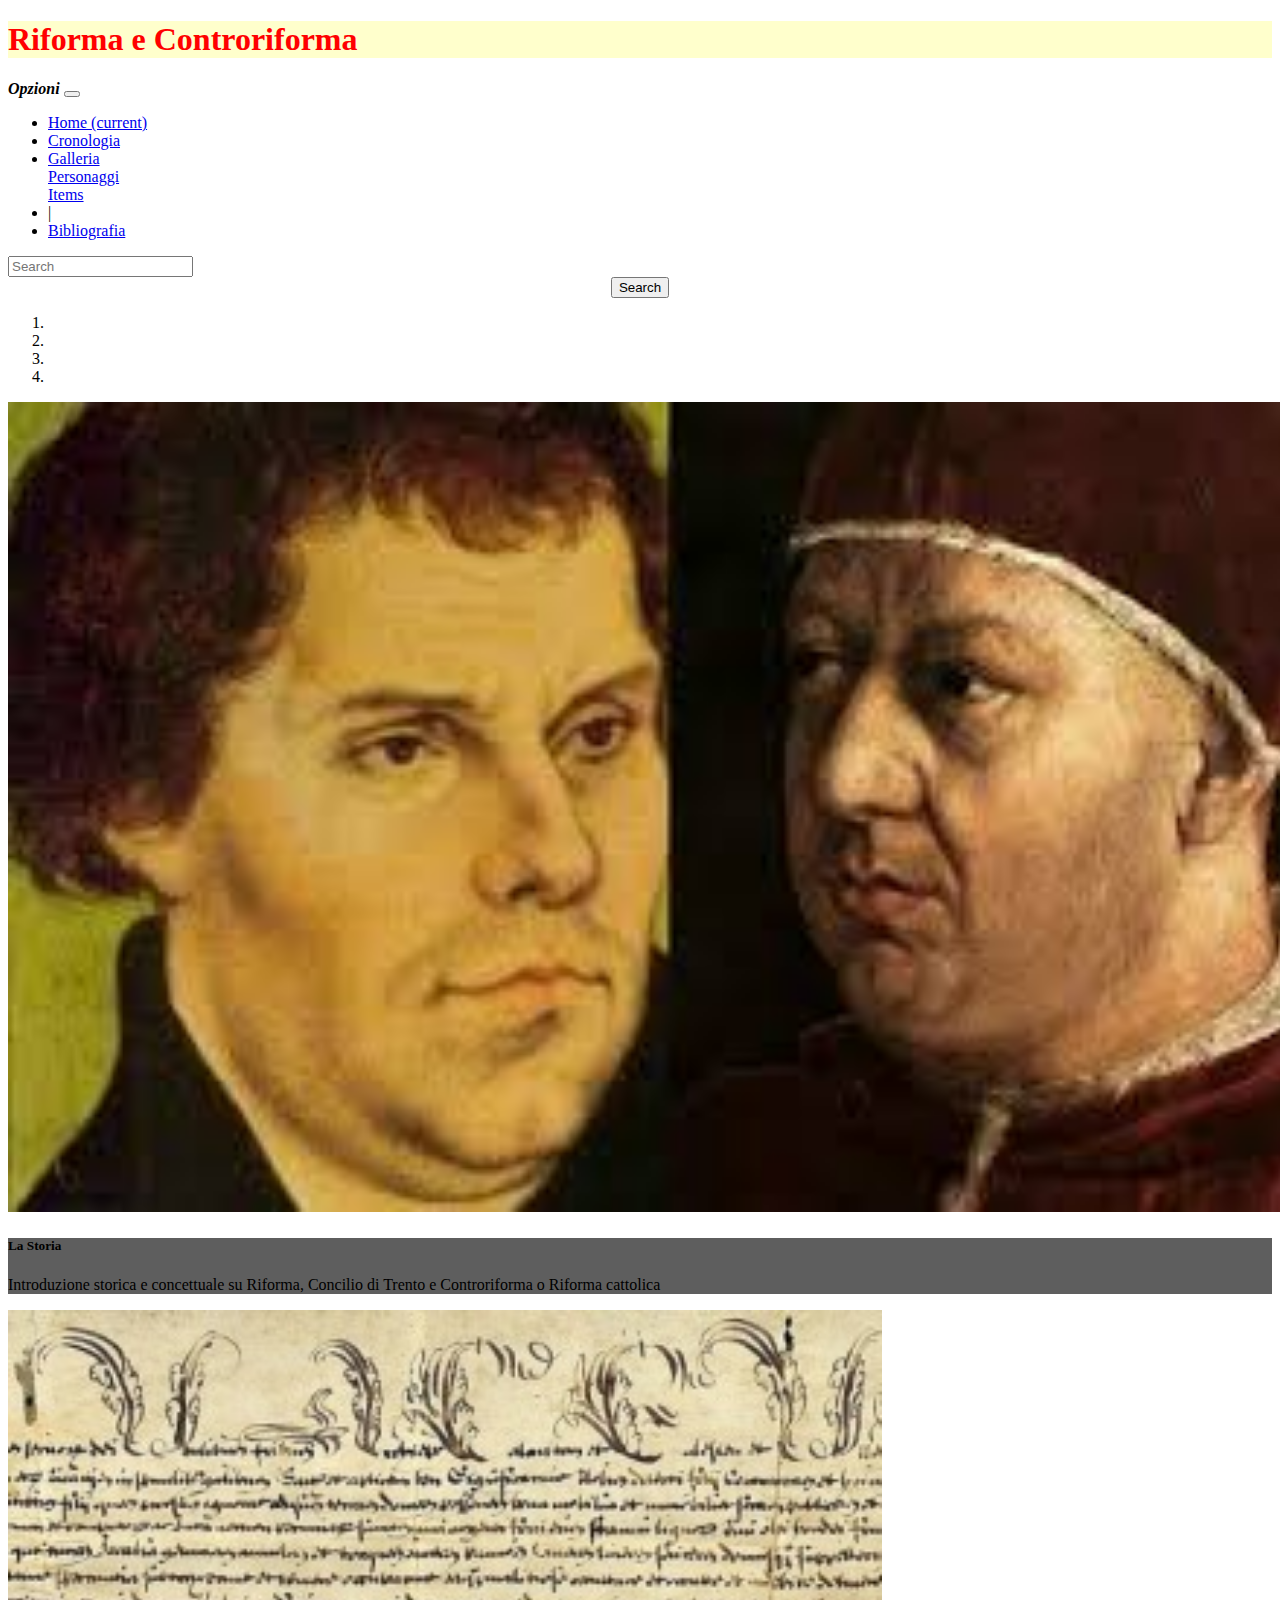
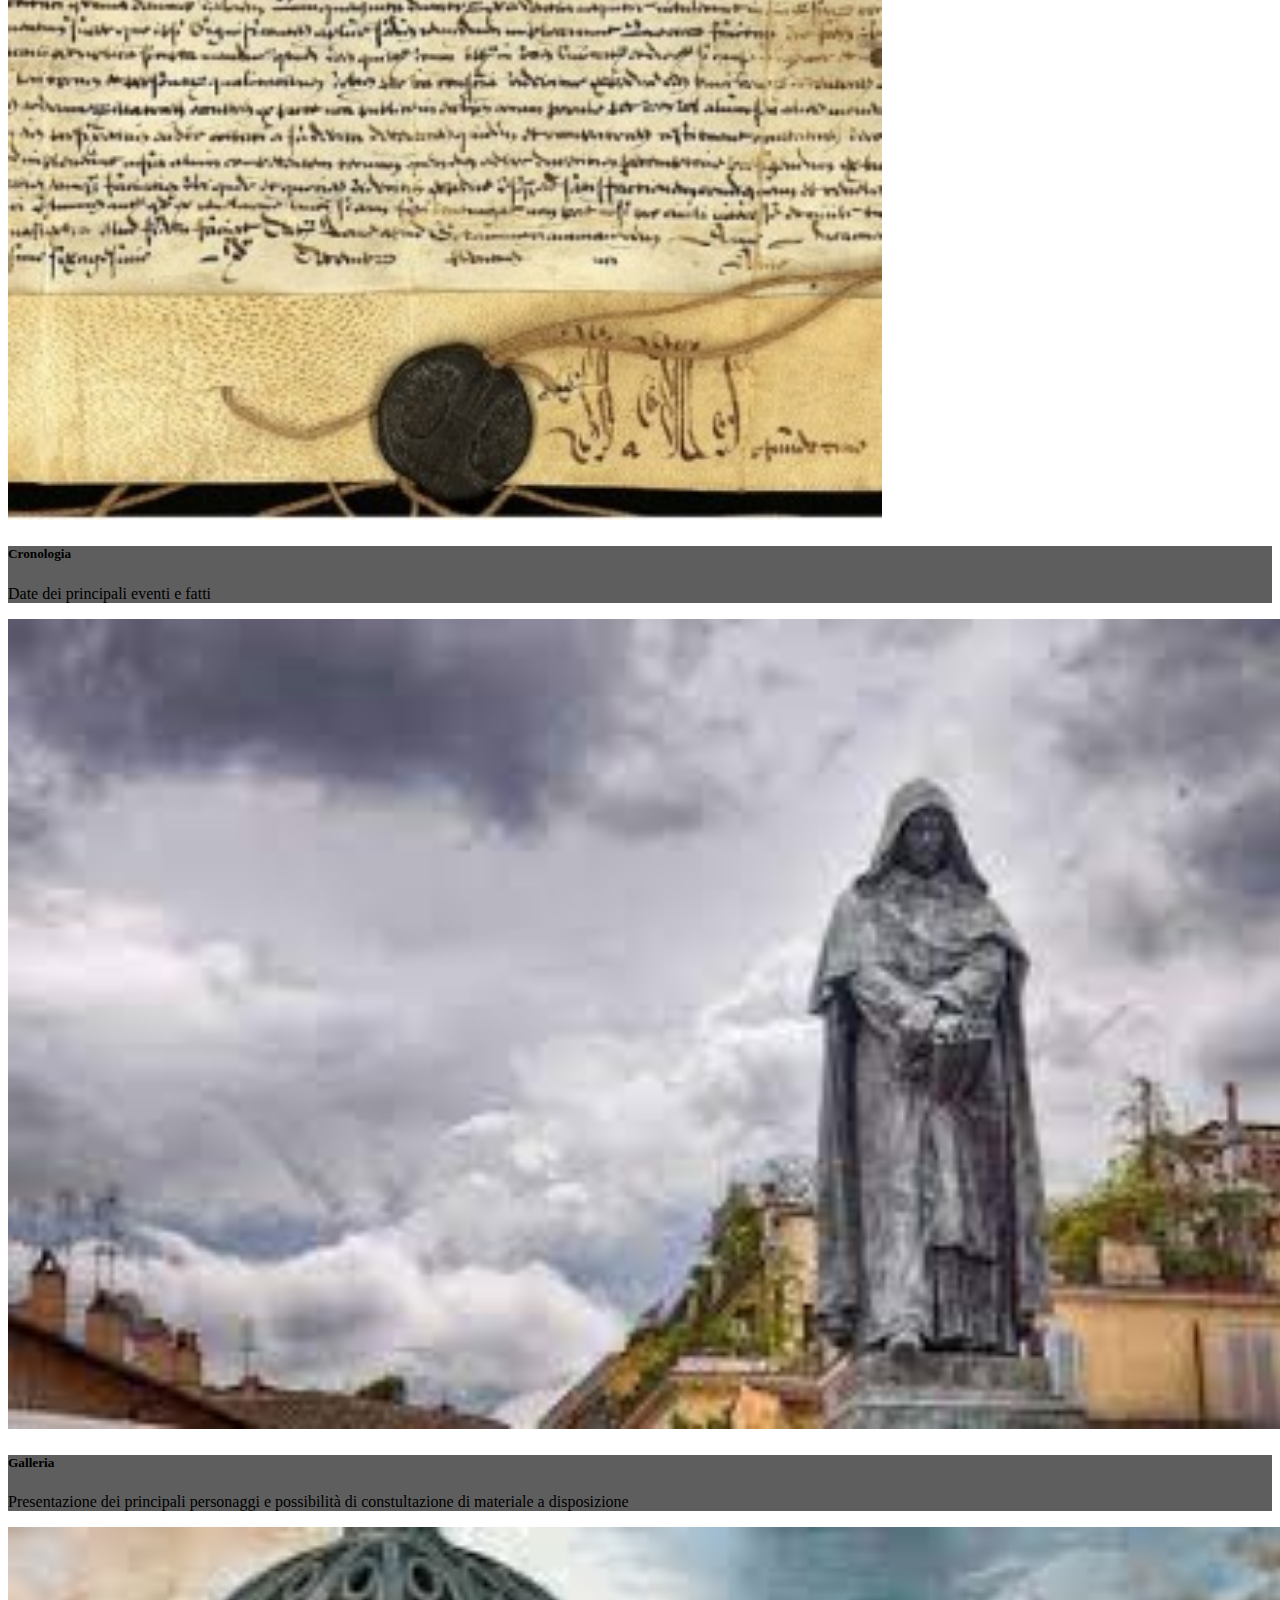
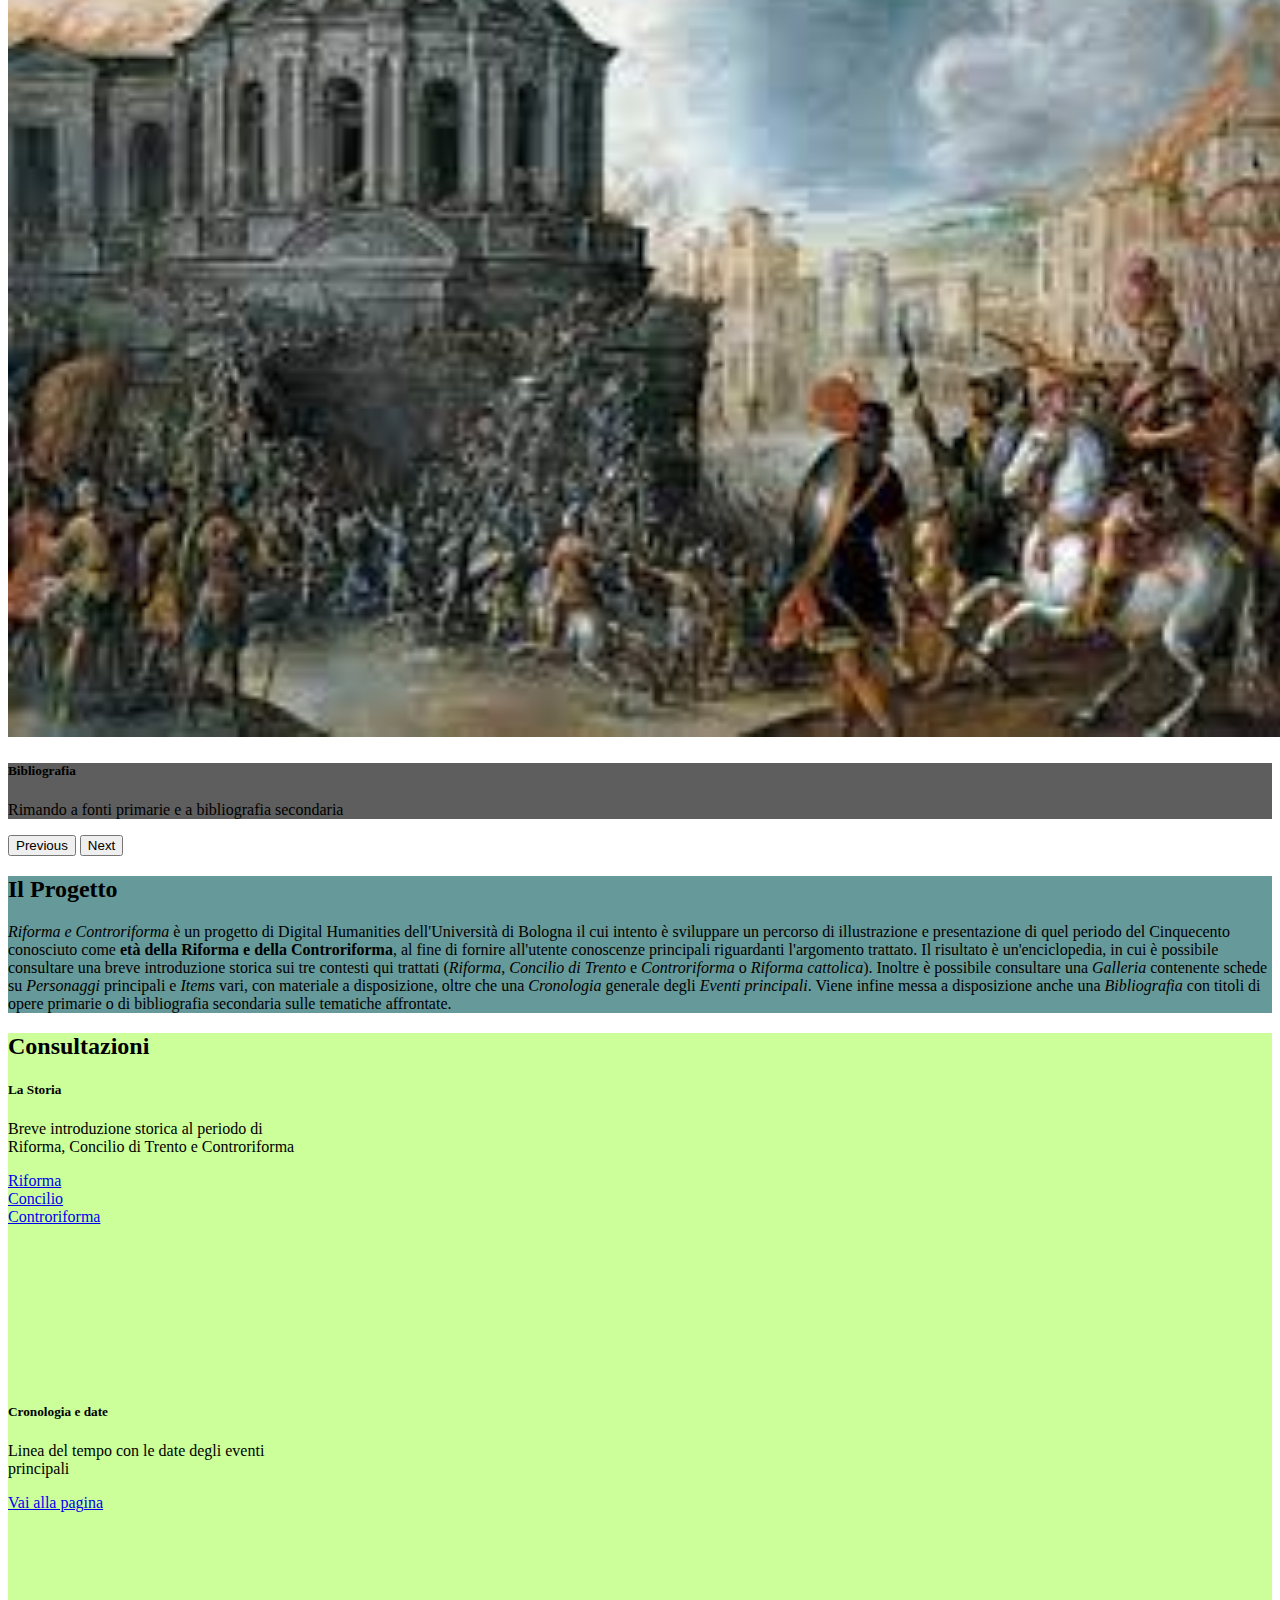
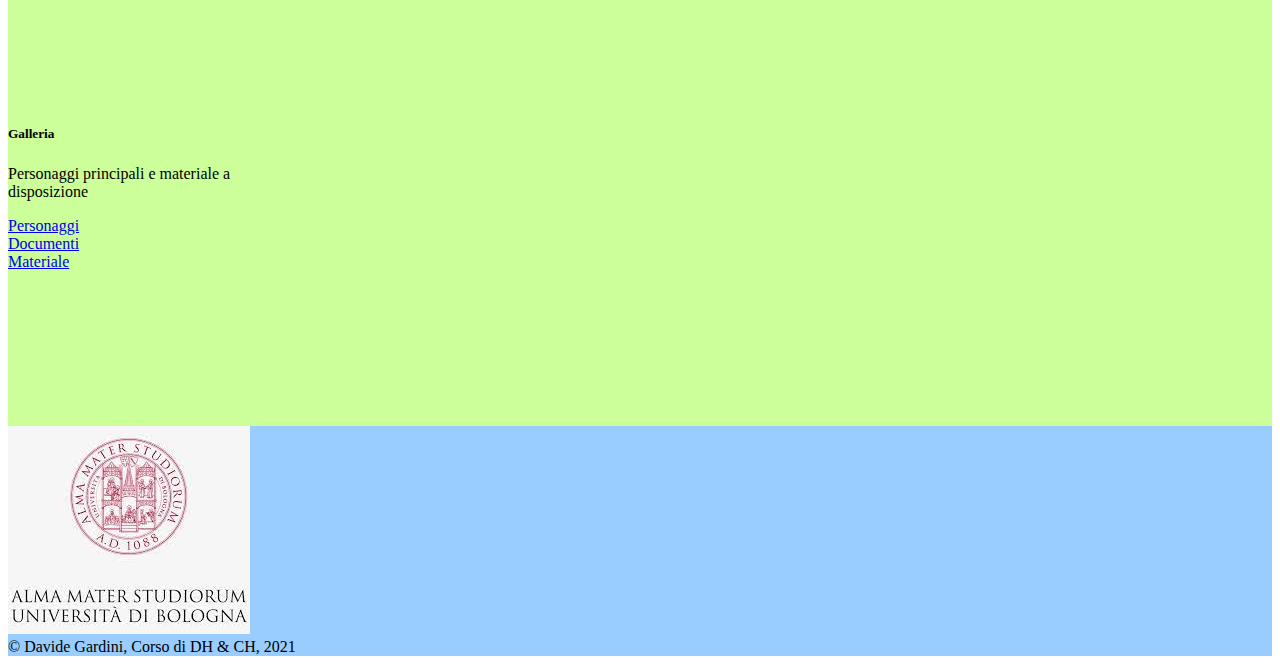
<file: index.html>
<!DOCTYPE html>
<html lang="it">
	<head>
		<!--charset-->
		<meta charset="utf-8">
		<!--inserisco metadati DC-->
		<meta name="DC.Title" content="Riforma e Controriforma">
		<meta name="DC.Creator" content="Davide Gardini">
		<meta name="DC.Subject" content="Enciclopedia con testi, immagini e filmati realtive al periodo della Riforma e della Controriforma">
		<meta name="DC.Description" content="Enciclopedia con raccolta di vari oggetti al fine di dare una generale illustrazione di un periodo ampio, iniziato nel Cinquecento, protratto per tempo, e di portata tanto grande da cambiare il contesto circostante non solo in ambito religioso, ma anche sociale e politico, anche fuori dai confini dell'Europa">
		<!--inserisco il titolo del sito-->
		<title>Riforma e Controriforma</title>
		<!--inserisco link di Bootstrap per CSS-->
		<link rel="stylesheet" href="https://cdn.jsdelivr.net/npm/bootstrap@4.6.2/dist/css/bootstrap.min.css" integrity="sha384-xOolHFLEh07PJGoPkLv1IbcEPTNtaed2xpHsD9ESMhqIYd0nLMwNLD69Npy4HI+N" crossorigin="anonymous">
		<!--incollo link per foglio CSS-->
		<link rel="stylesheet" href="style.css"/>
	</head>
	<body>
		<header>
			<section class="container-fluid" style="background-color:rgb(255, 255, 204)">
				<div class="row">
					<div class="col-md-12">
						<h1>Riforma e Controriforma</h1>
					</div>
				</div>
			</section>
			<!--copio link della navbar di bootstrap-->
			<nav class="navbar navbar-expand-lg navbar-light bg-light">
  				<a class="navbar-link disabled"><b><i>Opzioni</i></b></a>
  				<button class="navbar-toggler" type="button" data-toggle="collapse" data-target="#navbarSupportedContent" aria-controls="navbarSupportedContent" aria-expanded="false" aria-label="Toggle navigation">
    				<span class="navbar-toggler-icon"></span>
  				</button>
  				<!--Compilo la Navbar inserendo le parole che occorrono per la navigazione, allegando ad ogni voce la pagina corrispondente, in modo che l'utente possa raggiungere la pagina desiderata-->

  				<div class="collapse navbar-collapse" id="navbarSupportedContent">
    				<ul class="navbar-nav mr-auto">
      					<li class="nav-item active">
        					<a class="nav-link" href="index.html">Home <span class="sr-only">(current)</span></a>
      					</li>
      					<li class="nav-item">
        					<a class="nav-link" href="#">Cronologia</a>
      					</li>
      					<li class="nav-item dropdown">
        					<a class="nav-link dropdown-toggle" href="#" role="button" data-toggle="dropdown" aria-expanded="false">Galleria
        					</a>
        					<div class="dropdown-menu">
          						<a class="dropdown-item" href="personaggi.html" target="_blank" title="Personaggi">Personaggi</a>
          						<div class="dropdown-divider"></div>
          						<a class="dropdown-item" href="video.html" target="_blank" title="Items">Items</a>
        					</div>
      					</li>
      					<li class="nav-item">
      						<a class="nav-link disabled">|</a>
      					</li>
      					<li class="nav-item">
        					<a class="nav-link" href="bibliografia.html" target="_blank">Bibliografia</a>
      					</li>
    				</ul>
    				<form class="form-inline my-2 my-lg-0">
      					<input class="form-control mr-sm-2" type="search" placeholder="Search" aria-label="Search">
      					<button class="btn btn-outline-success my-2 my-sm-0" type="submit">Search</button>
    				</form>
  				</div>
			</nav>
			<!--Bootstrap carousel-->
			<div id="carouselExampleCaptions" class="carousel slide" data-ride="carousel">
	  			<ol class="carousel-indicators">
	    			<li data-target="#carouselExampleCaptions" data-slide-to="0" class="active"></li>
	    			<li data-target="#carouselExampleCaptions" data-slide-to="1"></li>
	    			<li data-target="#carouselExampleCaptions" data-slide-to="2"></li>
	    			<!--aggiungo pagine al carousel-->
	    			<li data-target="#carouselExampleCaptions" data-slide-to="3"></li>
	  			</ol>
	  			<div class="carousel-inner">
	    			<div class="carousel-item active">
	      				<img src="imm/lutero.leonex.jpg" class="d-block w-100" alt="Lutero e papa Leone X" style="height:90vh">
	      				<div class="carousel-caption d-none d-md-block p-5">
	        				<h5>La Storia</h5>
	        				<p>Introduzione storica e concettuale su Riforma, Concilio di Trento e Controriforma o Riforma cattolica</p>
	      				</div>
	    			</div>
	    			
	    			
	    			<div class="carousel-item">
	      				<img src="imm/bolla-exsurge.jpg" class="d-block w-100" alt="Bolla papale Exsurge Domine di Leone X contro Lutero" style="height:90vh">
	      				<div class="carousel-caption d-none d-md-block p-5">
	        				<h5>Cronologia</h5>
	        				<p>Date dei principali eventi e fatti</p>
	      				</div>
	    			</div>
	    			
	    			<div class="carousel-item">
	      				<img src="imm/bruno-statua.jpg" class="d-block w-100" alt="statua Giordano Bruno in Campo de' Fiori" style="height:90vh">
	      				<div class="carousel-caption d-none d-md-block p-5">
	        				<h5>Galleria</h5>
	        				<p>Presentazione dei principali personaggi e possibilità di constultazione di materiale a disposizione</p>
	      				</div>
	    			</div>
	    			<div class="carousel-item">
	      				<img src="imm/sacco-roma.jpg" class="d-block w-100" alt="dipinto raffigurante il sacco di Roma del 1527" style="height:90vh">
	      				<div class="carousel-caption d-none d-md-block p-5">
	        				<h5>Bibliografia</h5>
	        				<p>Rimando a fonti primarie e a bibliografia secondaria</p>
	      				</div>
	    			</div>
	  			</div>
	  			<button class="carousel-control-prev" type="button" data-target="#carouselExampleCaptions" data-slide="prev">
	    			<span class="carousel-control-prev-icon" aria-hidden="true"></span>
	    			<span class="sr-only">Previous</span>
	  			</button>
	  			<button class="carousel-control-next" type="button" data-target="#carouselExampleCaptions" data-slide="next">
	    			<span class="carousel-control-next-icon" aria-hidden="true"></span>
	    			<span class="sr-only">Next</span>
	  			</button>
			</div>
		</header>

		<!--inserisco la main, la parte principale della pagina-->
		<main class="pt-2">
			<!--spiegazione del progetto-->
			<section class="container-fluid pb-4 pt-4" style="background-color:rgb(102, 153, 153);">
				<div class="container">
					<h2>Il Progetto</h2>
					<p class="text-justify"><i>Riforma e Controriforma</i> è un progetto di Digital Humanities dell'Università di Bologna il cui intento è sviluppare un percorso di illustrazione e presentazione di quel periodo del Cinquecento conosciuto come <b>età della Riforma e della Controriforma</b>, al fine di fornire all'utente conoscenze principali riguardanti l'argomento trattato. Il risultato è un'enciclopedia, in cui è possibile consultare una breve introduzione storica sui tre contesti qui trattati (<i>Riforma</i>, <i>Concilio di Trento</i> e <i>Controriforma</i> o <i>Riforma cattolica</i>). Inoltre è possibile consultare una <i>Galleria</i> contenente schede su <i>Personaggi</i> principali e <i>Items</i> vari, con materiale a disposizione, oltre che una <i>Cronologia</i> generale degli <i>Eventi principali</i>. Viene infine messa a disposizione anche una <i>Bibliografia</i> con titoli di opere primarie o di bibliografia secondaria sulle tematiche affrontate.</p>
				</div>
			</section>
			<!--percorsi per leggere il progetto-->
			
			<section class="container-fluid pb-4 pt-4 mt-2" style="background-color: rgb(204, 255, 153);">
				<div class="container pb-3 pt-3">
					<h2>Consultazioni</h2>
					<div class="row">
						<div class="col-md-4 mt-4">
							<div class="card" style="width: 18rem;">
								<div class="card-body">
							    	<h5 class="card-title">La Storia</h5>
							    	<p class="card-text">Breve introduzione storica al periodo di Riforma, Concilio di Trento e Controriforma</p>
							    	<a href="#" class="btn btn-info">Riforma</a>
							    	<a href="#" class="btn btn-secondary">Concilio</a>
							    	<a href="#" class="btn btn-primary">Controriforma</a>
							  	</div>
							</div>
						</div>
						<div class="col-md-4 mt-4">
							<div class="card" style="width: 18rem;">
							  	<div class="card-body">
							    	<h5 class="card-title">Cronologia e date</h5>
							    	<p class="card-text">Linea del tempo con le date degli eventi principali</p>
							    	<a href="#" class="btn btn-info">Vai alla pagina</a>
							  	</div>
							</div>
						</div>
						<div class="col-md-4 mt-4">
							<div class="card" style="width: 18rem;">
								<div class="card-body">
									<h5 class="card-title">Galleria</h5>
									<p class="card-text">Personaggi principali e materiale a disposizione</p>
									<a href="personaggi.html" class="btn btn-info" target="_blank">Personaggi</a>
									<a href="temi-doc.html" class="btn btn-secondary" target="_blank">Documenti</a>
									<a href="video.html" class="btn btn-primary" target="_blank">Materiale</a>
								</div>
							</div>
						</div>
					</div>
				</div>
			</section>
		</main>

		<footer>
			<section class="container-fluid">
				<div class="row">
					<div class="col-md-12 text-center">
					  	<img src="imm/logo-unibo.jpg" class="text-center" alt="Logo Unibo">
					</div>
				</div>
				<div class="row">
					<div class="col-md-12 bg-white text-dark">
						<h7>&copy; Davide Gardini, Corso di DH & CH, 2021</h7>
					</div>
				</div>
			</section>
		</footer>	
		<script src="https://cdn.jsdelivr.net/npm/jquery@3.5.1/dist/jquery.slim.min.js" integrity="sha384-DfXdz2htPH0lsSSs5nCTpuj/zy4C+OGpamoFVy38MVBnE+IbbVYUew+OrCXaRkfj" crossorigin="anonymous"></script>
		<script src="https://cdn.jsdelivr.net/npm/bootstrap@4.6.2/dist/js/bootstrap.bundle.min.js" integrity="sha384-Fy6S3B9q64WdZWQUiU+q4/2Lc9npb8tCaSX9FK7E8HnRr0Jz8D6OP9dO5Vg3Q9ct" crossorigin="anonymous"></script>
	</body>
</html>
</file>
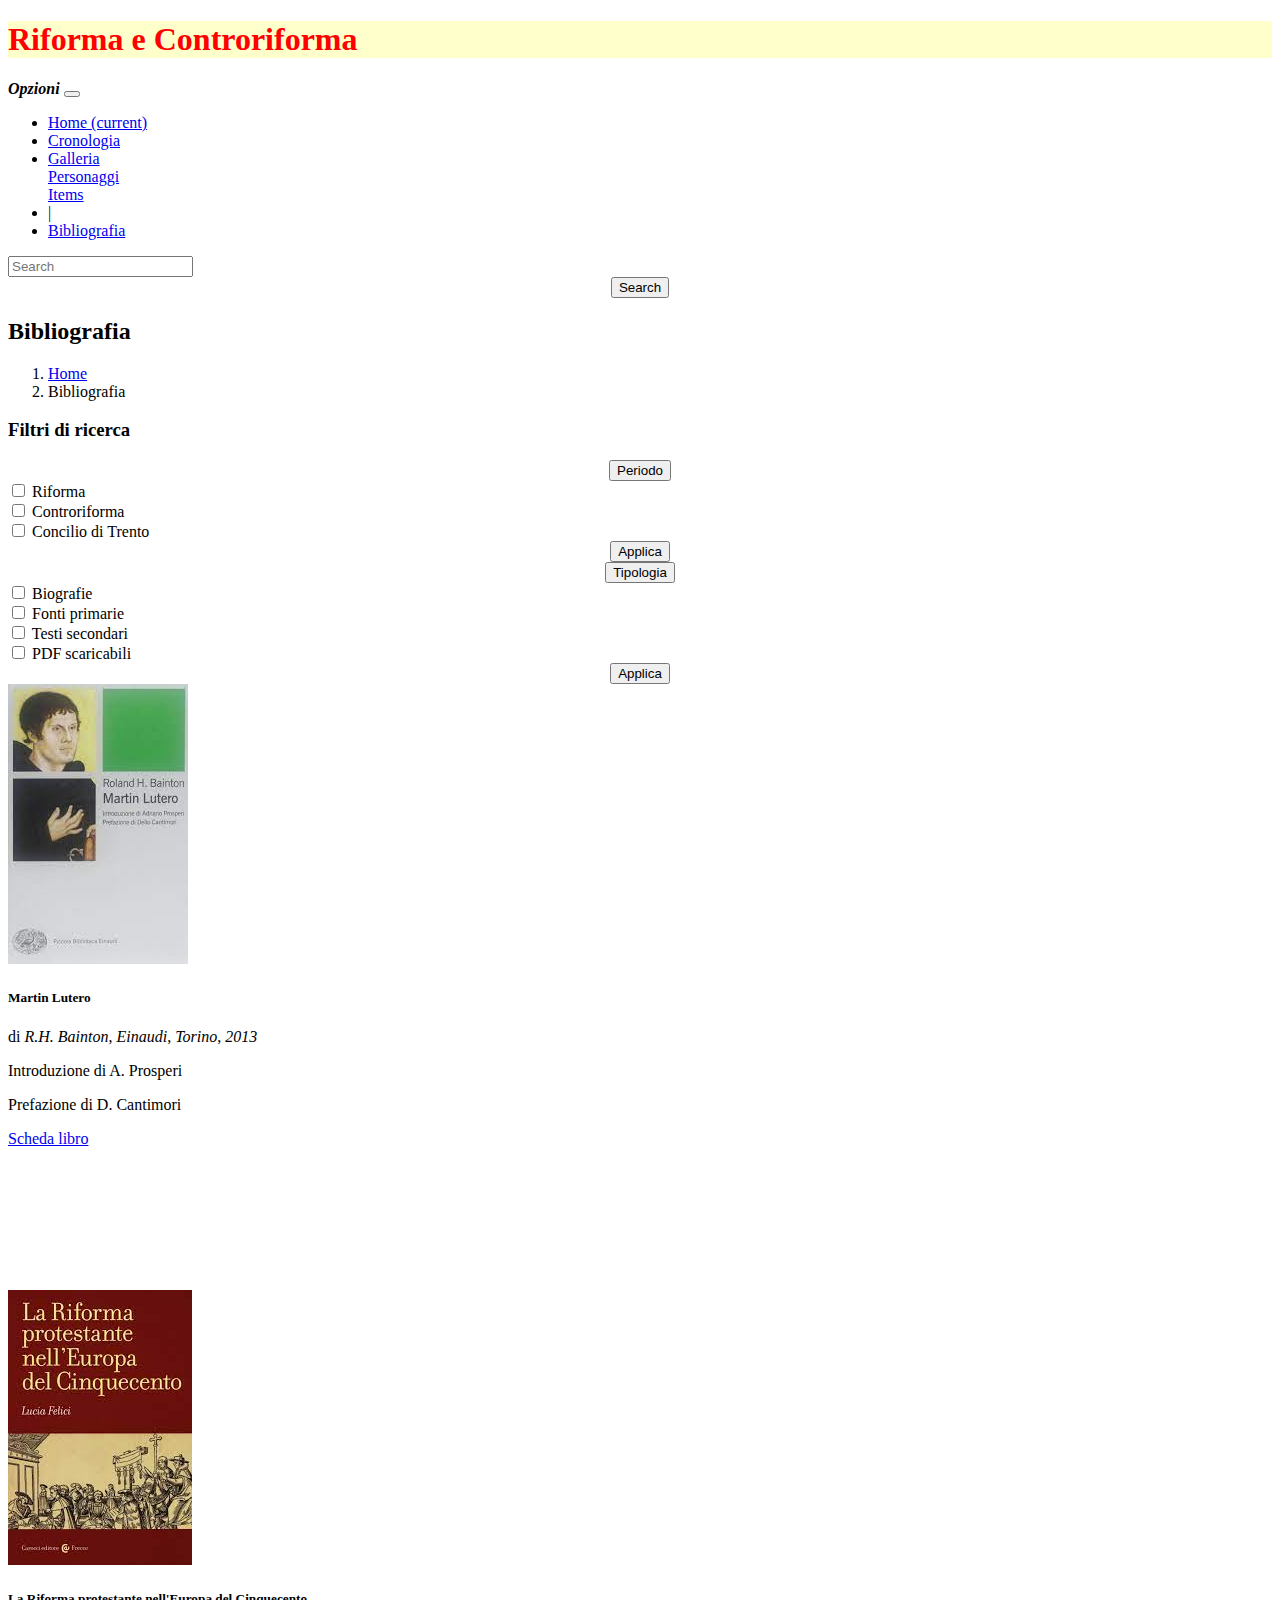
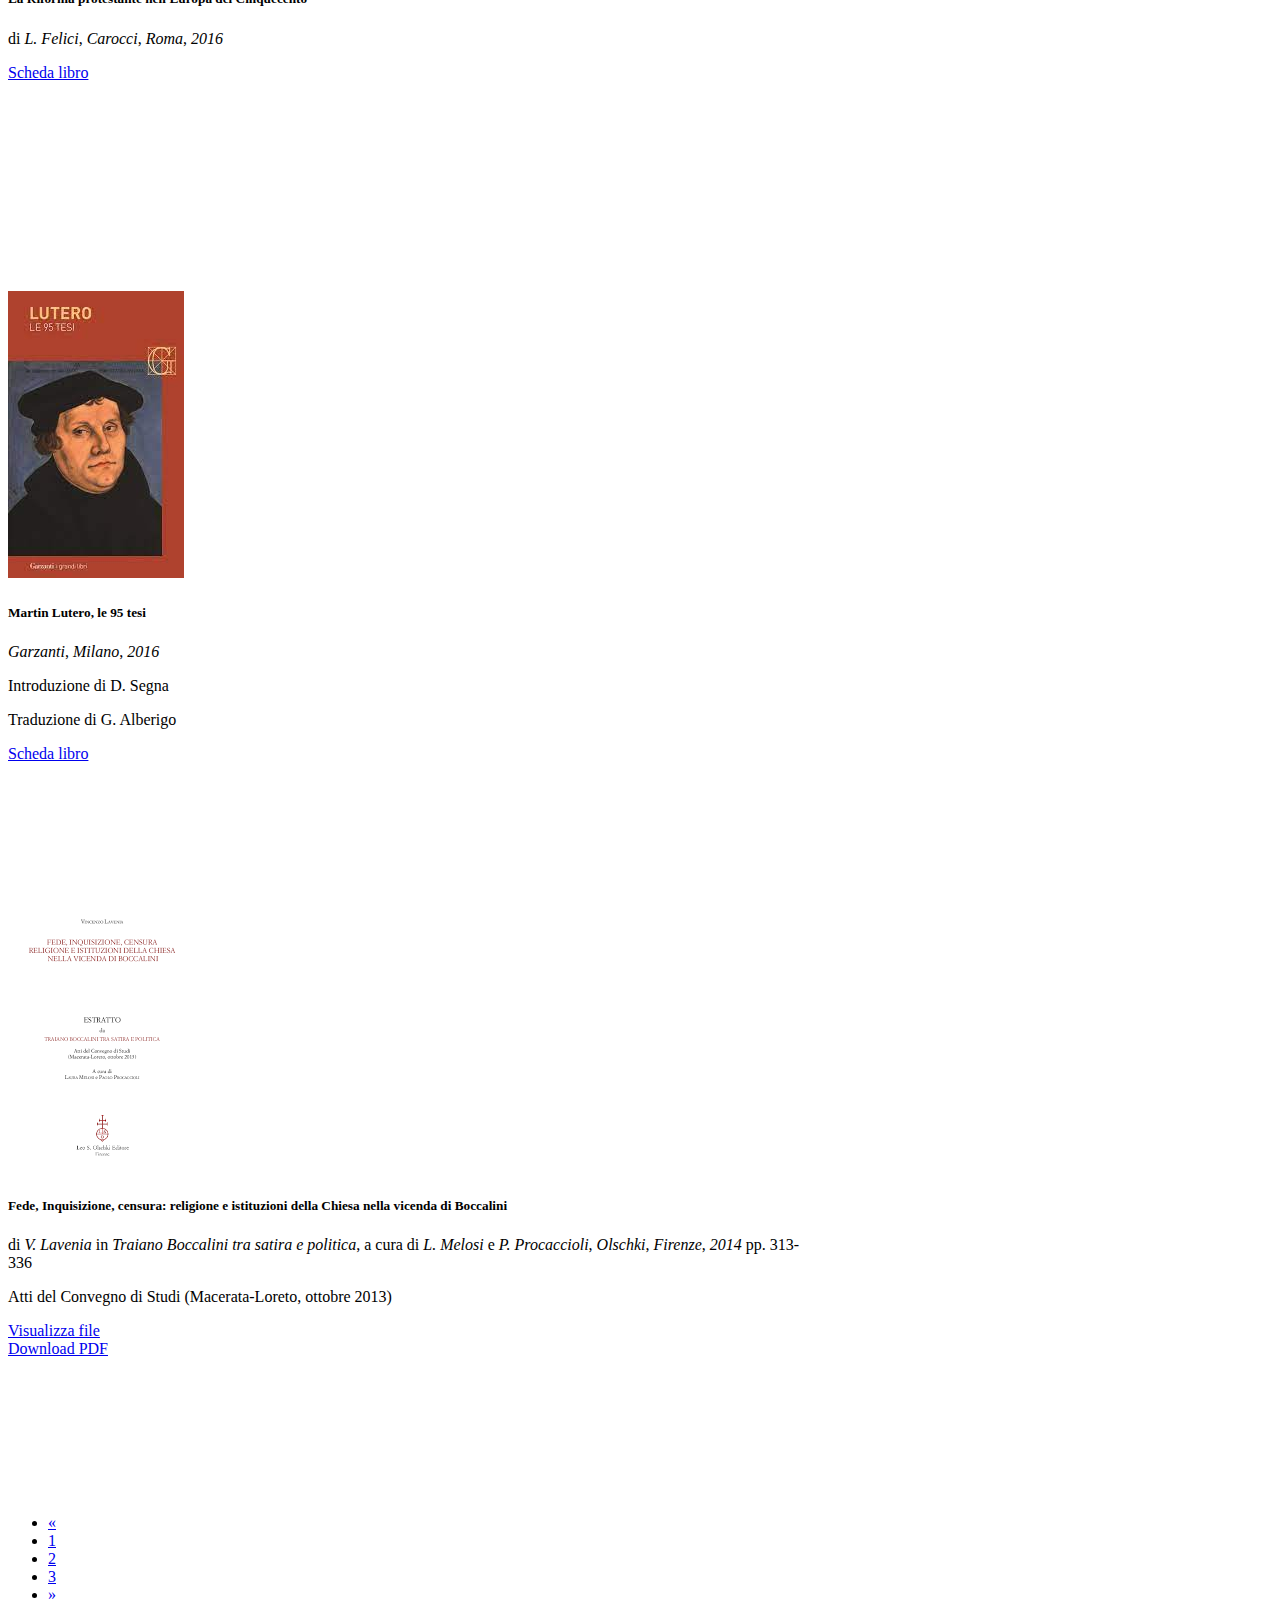
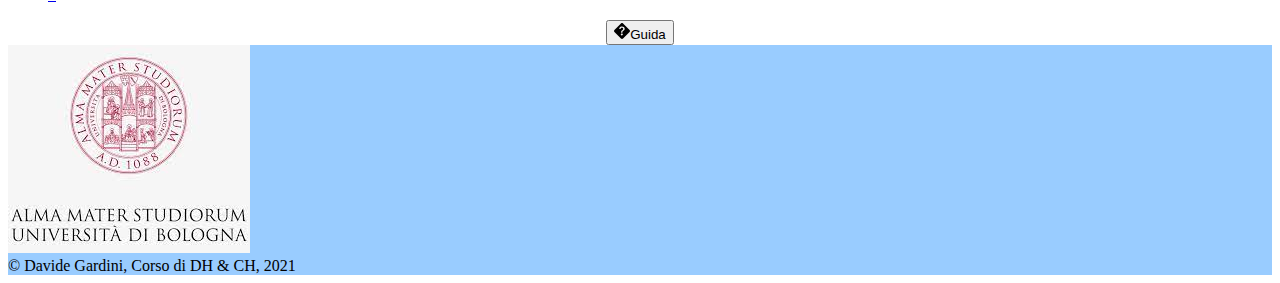
<file: bibliografia.html>
<!DOCTYPE html> <!--foglio secondario,legato all'index tramite il collegamento con href, in cui inserisco la pagina dedicata ai personaggi-->
<html lang="it">
	<head>
		<!--charset-->
		<meta charset="utf-8">
		<!--inserisco metadati DC-->
		<meta name="DC.Title" content="Riforma e Controriforma">
		<meta name="DC.Creator" content="Davide Gardini">
		<meta name="DC.Subject" content="Enciclopedia con testi, immagini e filmati realtive al periodo della Riforma e della Controriforma">
		<meta name="DC.Description" content="Enciclopedia con raccolta di vari oggetti al fine di dare una generale illustrazione di un periodo ampio, iniziato nel Cinquecento, protratto per tempo, e di portata tanto grande da cambiare il contesto circostante non solo in ambito religioso, ma anche sociale e politico, anche fuori dai confini dell'Europa">
		<!--inserisco il titolo del sito-->
		<title>Riforma e Controriforma</title>
		<!--inserisco link di Bootstrap per CSS-->
		<link rel="stylesheet" href="https://cdn.jsdelivr.net/npm/bootstrap@4.6.2/dist/css/bootstrap.min.css" integrity="sha384-xOolHFLEh07PJGoPkLv1IbcEPTNtaed2xpHsD9ESMhqIYd0nLMwNLD69Npy4HI+N" crossorigin="anonymous">
		<!--incollo link per foglio CSS-->
		<link rel="stylesheet" href="style.css"/>
	</head>
	<body>
		<header>
			<section class="container-fluid" style="background-color:rgb(255, 255, 204)">
				<div class="row">
					<div class="col-md-12">
						<h1>Riforma e Controriforma</h1>
					</div>
				</div>
			</section>
			<!--copio link della navbar di bootstrap-->
			<nav class="navbar navbar-expand-lg navbar-light bg-light">
  				<a class="navbar-link disabled"><b><i>Opzioni</i></b></a>
  				<button class="navbar-toggler" type="button" data-toggle="collapse" data-target="#navbarSupportedContent" aria-controls="navbarSupportedContent" aria-expanded="false" aria-label="Toggle navigation">
    				<span class="navbar-toggler-icon"></span>
  				</button>
  				<!--Compilo la Navbar inserendo le parole che occorrono per la navigazione, allegando ad ogni voce la pagina corrispondente, in modo che l'utente possa raggiungere la pagina desiderata-->

  				<div class="collapse navbar-collapse" id="navbarSupportedContent">
    				<ul class="navbar-nav mr-auto">
      					<li class="nav-item active">
        					<a class="nav-link" href="index.html">Home <span class="sr-only">(current)</span></a>
      					</li>
      					<li class="nav-item">
        					<a class="nav-link" href="#">Cronologia</a>
      					</li>
      					<li class="nav-item dropdown">
        					<a class="nav-link dropdown-toggle" href="#" role="button" data-toggle="dropdown" aria-expanded="false">Galleria
        					</a>
        					<div class="dropdown-menu">
          						<a class="dropdown-item" href="personaggi.html" target="_blank">Personaggi</a>
          						<div class="dropdown-divider"></div>
          						<a class="dropdown-item" href="video.html">Items</a>
        					</div>
      					</li>
      					<li class="nav-item">
      						<a class="nav-link disabled">|</a>
      					</li>
      					<li class="nav-item">
        					<a class="nav-link" href="bibliografia.html">Bibliografia</a>
      					</li>
    				</ul>
    				<form class="form-inline my-2 my-lg-0">
      					<input class="form-control mr-sm-2" type="search" placeholder="Search" aria-label="Search">
      					<button class="btn btn-outline-success my-2 my-sm-0" type="submit">Search</button>
    				</form>
  				</div>
			</nav>
		</header>
		<main>
			<section class="container-fluid">
	      		<div class="row">
	        		<div class="col-md-12 pb-4 pt-4 bg-secondary text-white">
	          			<h2 class="text-center">Bibliografia</h2>
	        		</div>
	      		</div>
	      		<div class="row">
	      			<div class="col-md-2">
	      				<aside>
	      					<!--inserisco il breadcrumbs-->
	      					<nav aria-label="breadcrumb">
								<ol class="breadcrumb">
									<li class="breadcrumb-item"><a href="index.html" title="Torna alla Home">Home</a></li>
									<li class="breadcrumb-item active" aria-current="page">Bibliografia</li>
								</ol>
							</nav>
							<div class="checkbox-container">
								<!--filtri-->
								<h3>Filtri di ricerca</h3>
								<div class="btn-group dropright mt-1">
  									<button type="button" class="btn btn-danger dropdown-toggle" data-toggle="dropdown" aria-expanded="false">
  									  Periodo
  									</button>
  									<div class="dropdown-menu p-3">
    									<!--Checkbox-->
    									<input type="checkbox">
  										<label>Riforma</label><br>
  										<input type="checkbox">
  										<label>Controriforma</label><br>
  										<input type="checkbox">
  										<label>Concilio di Trento</label><br>
  										<button type="button" class="btn btn-primary">Applica</button>
  									</div>
								</div>
								<div class="btn-group dropright mt-1">
  									<button type="button" class="btn btn-warning dropdown-toggle" data-toggle="dropdown" aria-expanded="false">
  									  Tipologia
  									</button>
  									<div class="dropdown-menu p-3">
    									<!--Checkbox-->
    									<input type="checkbox">
  										<label>Biografie</label><br>
  										<input type="checkbox">
  										<label>Fonti primarie</label><br>
  										<input type="checkbox">
  										<label>Testi secondari</label><br>
  										<input type="checkbox">
  										<label>PDF scaricabili</label><br>
  										<button type="button" class="btn btn-primary">Applica</button>
  									</div>
								</div>
							</div>
	      				</aside>
	      			</div>
	      			<div class="col-md-9 p-3">
	      				<div class="row">
	      					<div class="card mb-3 mt-3 ml-5 shadow p-3 mb-5 bg-white rounded" style="width: 800px;">
							  	<div class="row no-gutters">
							    	<div class="col-md-4">
							      		<img src="imm/imm-bibl/lutero-bainton.jpg" alt="Martin Lutero-copertina">
							    	</div>
							    	<div class="col-md-8">
							      		<div class="card-body">
							        		<h5 class="card-title">Martin Lutero</h5>
							        		<p class="card-text">di <i>R.H. Bainton</i>, <i>Einaudi</i>, <i>Torino</i>, <i>2013</i></p>
							        		<p>Introduzione di A. Prosperi</p>
							        		<p>Prefazione di D. Cantimori</p>
							        		</p>
							        		<a href="#" class="btn btn-secondary" role="button" aria-pressed="true">Scheda libro</a>
							      		</div>
							    	</div>
							  	</div>
							</div>
						</div>
						<div class="row">
							<div class="card mb-3 mt-3 ml-5 shadow p-3 mb-5 bg-white rounded" style="width: 800px;">
							  	<div class="row no-gutters">
							    	<div class="col-md-4">
							      		<img src="imm/imm-bibl/riforma-felici.jpg" alt="La Riforma protestante nell'Europa del Cinquecento-copertina">
							    	</div>
							    	<div class="col-md-8">
							      		<div class="card-body">
							        		<h5 class="card-title">La Riforma protestante nell'Europa del Cinquecento</h5>
							        		<p class="card-text">di <i>L. Felici</i>, <i>Carocci</i>, <i>Roma</i>, <i>2016</i></p>
							        		<a href="#" class="btn btn-secondary" role="button" aria-pressed="true">Scheda libro</a>
							      		</div>
							    	</div>
							  	</div>
							</div>
						</div>
						<div class="row">
							<div class="card mb-3 mt-3 ml-5 shadow p-3 mb-5 bg-white rounded" style="width: 800px;">
							  	<div class="row no-gutters">
							    	<div class="col-md-4">
							      		<img src="imm/imm-bibl/95-tesi.jpg" alt="Le 95 tesi di Lutero">
							    	</div>
							    	<div class="col-md-8">
							      		<div class="card-body">
							        		<h5 class="card-title"> Martin Lutero, le 95 tesi</h5>
							        		<p class="card-text"><i>Garzanti</i>, <i>Milano</i>, <i>2016</i></p>
							        		<p>Introduzione di D. Segna</p>
							        		<p>Traduzione di G. Alberigo</p>
							        		<a href="#" class="btn btn-secondary" role="button" aria-pressed="true">Scheda libro</a>
							      		</div>
							    	</div>
							  	</div>
							</div>
						</div>
						<div class="row">
							<div class="card mb-3 mt-3 ml-5 shadow p-3 mb-5 bg-white rounded" style="width: 800px;">
							  	<div class="row no-gutters">
							    	<div class="col-md-4">
							      		<img src="imm/imm-bibl/inquisizione-pdf.jpg" alt="Atti di Convegno in PDF">
							    	</div>
							    	<div class="col-md-8">
							      		<div class="card-body">
							        		<h5 class="card-title">Fede, Inquisizione, censura: religione e istituzioni della Chiesa nella vicenda di Boccalini</h5>
							        		<p class="card-text"> di <i>V. Lavenia</i> in <i>Traiano Boccalini tra satira e politica</i>, a cura di <i>L. Melosi</i> e <i>P. Procaccioli</i>, <i>Olschki</i>, <i>Firenze</i>, <i>2014</i> pp. 313-336</p>
							        		<p>Atti del Convegno di Studi (Macerata-Loreto, ottobre 2013)</p>
							        		<a href="#" class="btn btn-secondary" role="button" aria-pressed="true">Visualizza file</a>
							        		<a href="#" class="btn btn-info" role="button" aria-pressed="true">Download PDF</a>
							      		</div>
							    	</div>
							  	</div>
							</div>
						</div>
						<div class="row">
							<div class="col-md-12 p-3">
								<nav aria-label="Page navigation example">
								  	<ul class="pagination justify-content-center">
								    	<li class="page-item">
								      		<a class="page-link" href="#" aria-label="Previous">
								        		<span aria-hidden="true">&laquo;</span>
								      		</a>
								    	</li>
								    	<li class="page-item"><a class="page-link" href="#">1</a></li>
								    	<li class="page-item"><a class="page-link" href="#">2</a></li>
								    	<li class="page-item"><a class="page-link" href="#">3</a></li>
								    	<li class="page-item">
								      		<a class="page-link" href="#" aria-label="Next">
								        		<span aria-hidden="true">&raquo;</span>
								      		</a>
								    	</li>
								  	</ul>
								</nav>
							</div>
						</div>
					</div>
					<div class="col-md-1 p-2">
	      				<aside>
	      					<button type="button" class="btn btn-success"><svg xmlns="http://www.w3.org/2000/svg" width="16" height="16" fill="currentColor" class="bi bi-question-diamond-fill mr-1" viewBox="0 0 16 16">
  							<path d="M9.05.435c-.58-.58-1.52-.58-2.1 0L.436 6.95c-.58.58-.58 1.519 0 2.098l6.516 6.516c.58.58 1.519.58 2.098 0l6.516-6.516c.58-.58.58-1.519 0-2.098L9.05.435zM5.495 6.033a.237.237 0 0 1-.24-.247C5.35 4.091 6.737 3.5 8.005 3.5c1.396 0 2.672.73 2.672 2.24 0 1.08-.635 1.594-1.244 2.057-.737.559-1.01.768-1.01 1.486v.105a.25.25 0 0 1-.25.25h-.81a.25.25 0 0 1-.25-.246l-.004-.217c-.038-.927.495-1.498 1.168-1.987.59-.444.965-.736.965-1.371 0-.825-.628-1.168-1.314-1.168-.803 0-1.253.478-1.342 1.134-.018.137-.128.25-.266.25h-.825zm2.325 6.443c-.584 0-1.009-.394-1.009-.927 0-.552.425-.94 1.01-.94.609 0 1.028.388 1.028.94 0 .533-.42.927-1.029.927z"/>
							</svg>Guida</button>
	      				</aside>
	      			</div>
	      		</div>
	    	</section>

    	</main>
    	

		<footer>
			<section class="container-fluid">
				<div class="row">
					<div class="col-md-12 text-center">
					  	<img src="imm/logo-unibo.jpg" class="text-center" alt="Logo Unibo">
					</div>
				</div>
				<div class="row">
					<div class="col-md-12 bg-white text-dark">
						<h7>&copy; Davide Gardini, Corso di DH & CH, 2021</h7>
					</div>
				</div>
			</section>
		</footer>	
		<script src="https://cdn.jsdelivr.net/npm/jquery@3.5.1/dist/jquery.slim.min.js" integrity="sha384-DfXdz2htPH0lsSSs5nCTpuj/zy4C+OGpamoFVy38MVBnE+IbbVYUew+OrCXaRkfj" crossorigin="anonymous"></script>
		<script src="https://cdn.jsdelivr.net/npm/bootstrap@4.6.2/dist/js/bootstrap.bundle.min.js" integrity="sha384-Fy6S3B9q64WdZWQUiU+q4/2Lc9npb8tCaSX9FK7E8HnRr0Jz8D6OP9dO5Vg3Q9ct" crossorigin="anonymous"></script>
	</body>
</html>
</file>
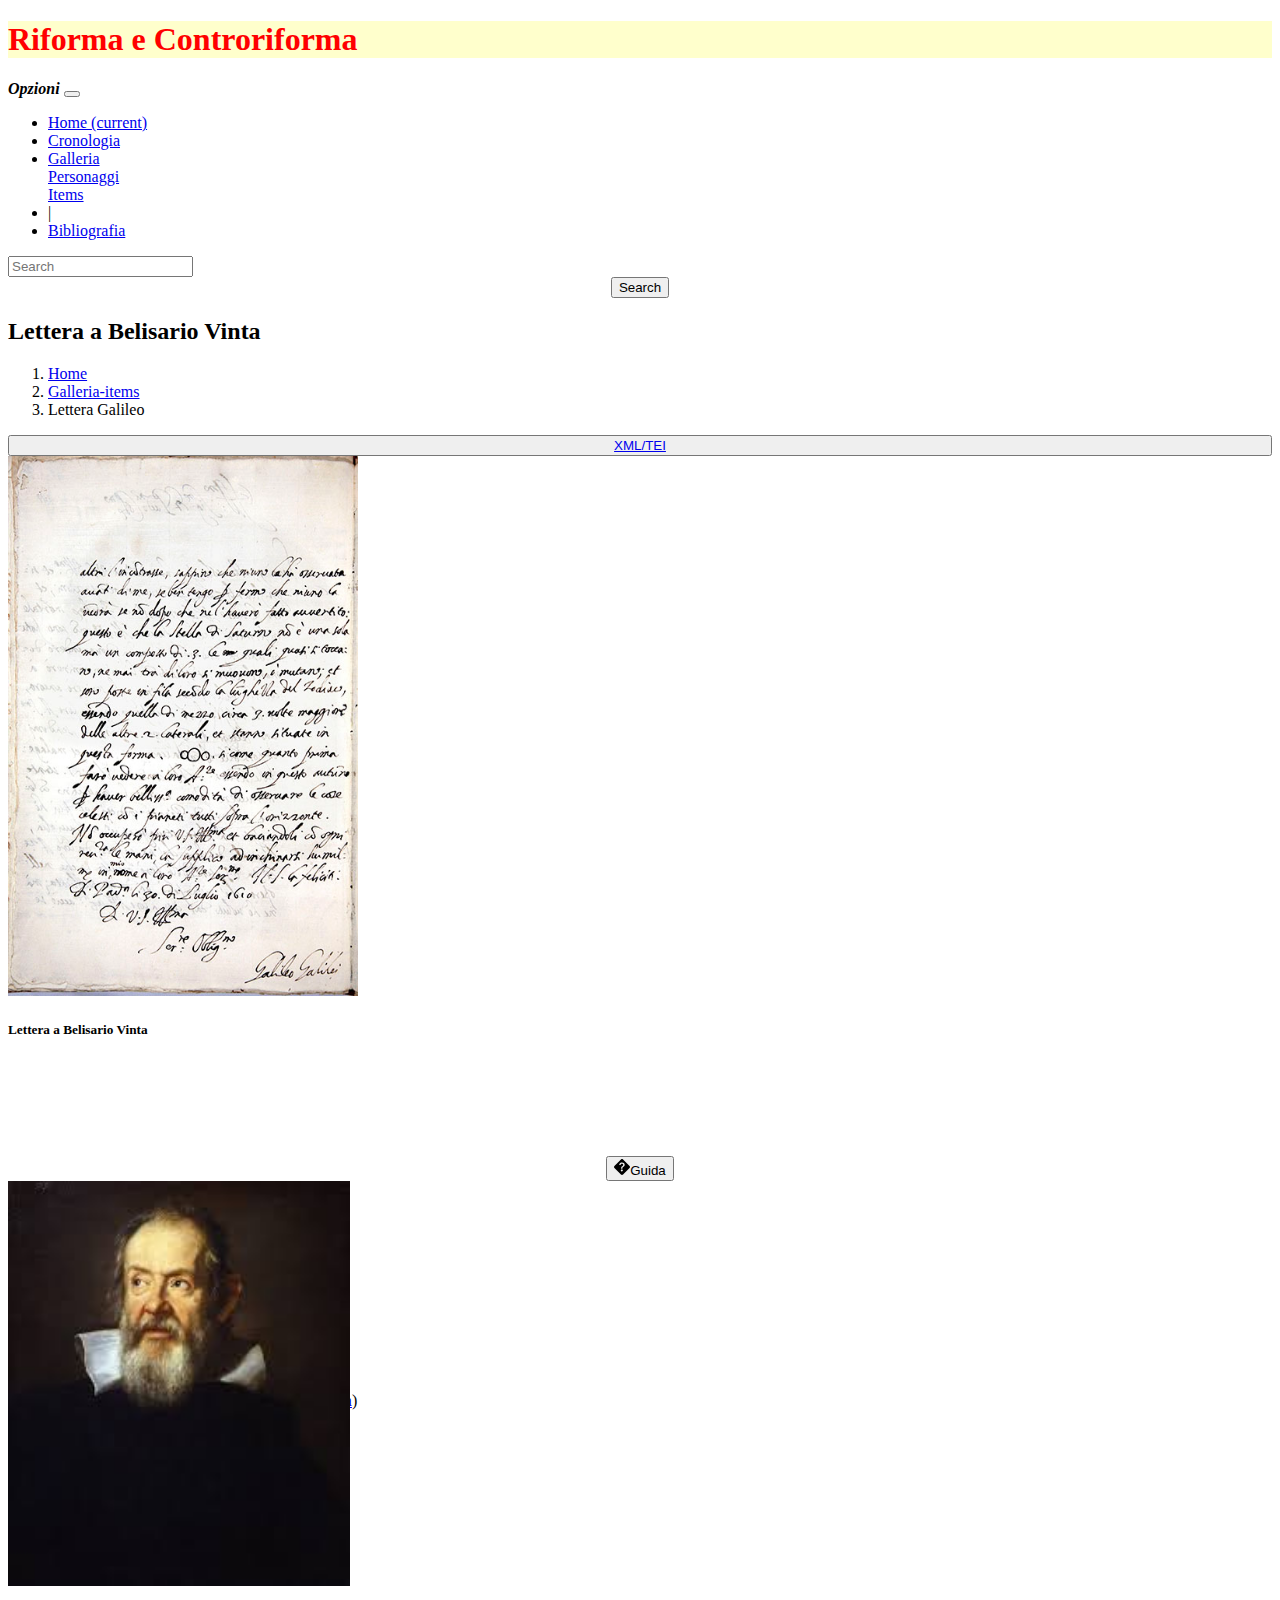
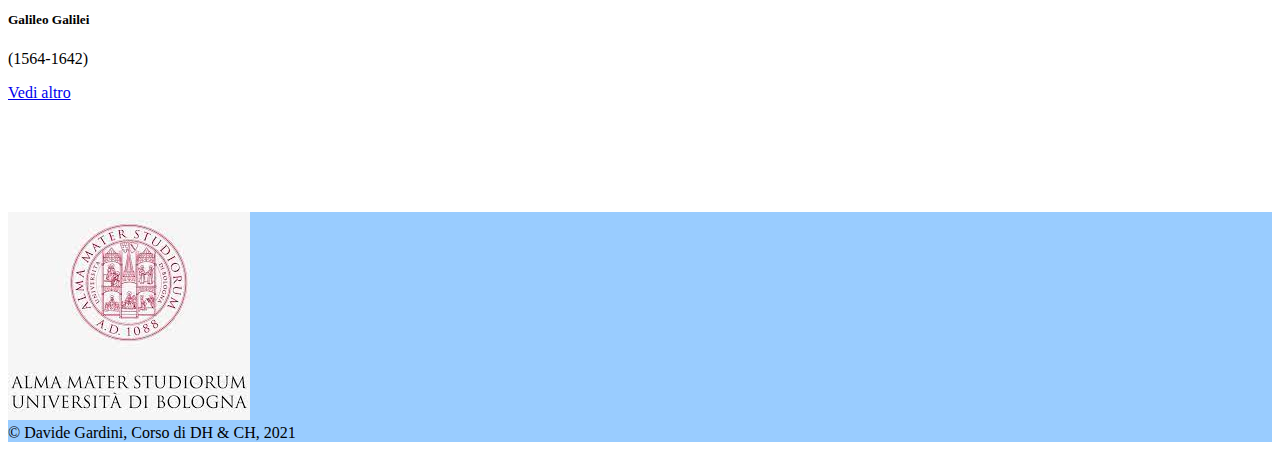
<file: item-doc-galileo.html>
<!DOCTYPE html> <!--foglio secondario,legato all'index tramite il collegamento con href, in cui inserisco la pagina dedicata ai personaggi-->
<html lang="it">
	<head>
		<!--charset-->
		<meta charset="utf-8">
		<!--inserisco metadati DC-->
		<meta name="DC.Title" content="Riforma e Controriforma">
		<meta name="DC.Creator" content="Davide Gardini">
		<meta name="DC.Subject" content="Enciclopedia con testi, immagini e filmati realtive al periodo della Riforma e della Controriforma">
		<meta name="DC.Description" content="Enciclopedia con raccolta di vari oggetti al fine di dare una generale illustrazione di un periodo ampio, iniziato nel Cinquecento, protratto per tempo, e di portata tanto grande da cambiare il contesto circostante non solo in ambito religioso, ma anche sociale e politico, anche fuori dai confini dell'Europa">
		<!--inserisco il titolo del sito-->
		<title>Riforma e Controriforma</title>
		<!--inserisco link di Bootstrap per CSS-->
		<link rel="stylesheet" href="https://cdn.jsdelivr.net/npm/bootstrap@4.6.2/dist/css/bootstrap.min.css" integrity="sha384-xOolHFLEh07PJGoPkLv1IbcEPTNtaed2xpHsD9ESMhqIYd0nLMwNLD69Npy4HI+N" crossorigin="anonymous">
		<!--incollo link per foglio CSS-->
		<link rel="stylesheet" href="style.css"/>
	</head>
	<body>
		<header>
			<section class="container-fluid" style="background-color:rgb(255, 255, 204)">
				<div class="row">
					<div class="col-md-12">
						<h1>Riforma e Controriforma</h1>
					</div>
				</div>
			</section>
			<!--copio link della navbar di bootstrap-->
			<nav class="navbar navbar-expand-lg navbar-light bg-light">
  				<a class="navbar-link disabled"><b><i>Opzioni</i></b></a>
  				<button class="navbar-toggler" type="button" data-toggle="collapse" data-target="#navbarSupportedContent" aria-controls="navbarSupportedContent" aria-expanded="false" aria-label="Toggle navigation">
    				<span class="navbar-toggler-icon"></span>
  				</button>
  				<!--Compilo la Navbar inserendo le parole che occorrono per la navigazione, allegando ad ogni voce la pagina corrispondente, in modo che l'utente possa raggiungere la pagina desiderata-->

  				<div class="collapse navbar-collapse" id="navbarSupportedContent">
    				<ul class="navbar-nav mr-auto">
      					<li class="nav-item active">
        					<a class="nav-link" href="index.html">Home <span class="sr-only">(current)</span></a>
      					</li>
      					<li class="nav-item">
        					<a class="nav-link" href="#">Cronologia</a>
      					</li>
      					<li class="nav-item dropdown">
        					<a class="nav-link dropdown-toggle" href="#" role="button" data-toggle="dropdown" aria-expanded="false">Galleria
        					</a>
        					<div class="dropdown-menu">
          						<a class="dropdown-item" href="personaggi.html" target="_blank">Personaggi</a>
          						<div class="dropdown-divider"></div>
          						<a class="dropdown-item" href="video.html">Items</a>
        					</div>
      					</li>
      					<li class="nav-item">
      						<a class="nav-link disabled">|</a>
      					</li>
      					<li class="nav-item">
        					<a class="nav-link" href="bibliografia.html" target="_blank">Bibliografia</a>
      					</li>
    				</ul>
    				<form class="form-inline my-2 my-lg-0">
      					<input class="form-control mr-sm-2" type="search" placeholder="Search" aria-label="Search">
      					<button class="btn btn-outline-success my-2 my-sm-0" type="submit">Search</button>
    				</form>
  				</div>
			</nav>
		</header>
		<main>
			<section class="container-fluid">
	      		<div class="row">
	        		<div class="col-md-12 pb-4 pt-4 bg-secondary text-white">
	          			<h2 class="text-center">Lettera a Belisario Vinta</h2>
	        		</div>
	      		</div>
	      		<div class="row">
	      			<div class="col-md-2">
	      				<aside>
	      					<!--inserisco il breadcrumbs-->
	      					<nav aria-label="breadcrumb">
								<ol class="breadcrumb">
									<li class="breadcrumb-item"><a href="index.html" title="Torna alla Home">Home</a></li>
									<li class="breadcrumb-item"><a href="video.html" title="torna a Galleria-items">Galleria-items</a></li>
									<li class="breadcrumb-item active" aria-current="page">Lettera Galileo</li>
								</ol>
							</nav>
							<button type="button" class="btn btn-warning" style="width: 100%"><a href="GalileiTEI.xml" target="_blank">XML/TEI</a></button>
						</aside>
					</div>
					<div class="col-md-8 p-3">
						<div class="card card-quadro shadow bg-white rounded">
						  	<img src="imm/lettera-galileo.jpg" class="card-img-top card-quadro-img" alt="Lettera a Belisario Vinta">
						  	<div class="card-body">
						    	<h5 class="card-title">Lettera a Belisario Vinta</h5>
						  	</div>
						  	<ul class="list-group list-group-flush">
						    	<li class="list-group-item"><b>Autore:</b> Galileo Galilei</li>
						    	<li class="list-group-item"><b>Anno:</b> 1610</li>
						    	<li class="list-group-item"><b>Luogo:</b> Padova</li>
						    	<li class="list-group-item"><b>Fornito da:</b> Biblioteca Italiana (<a href="http://www.bibliotecaitaliana.it/testo/bibit000428" target="_blank">Vai alla pagina</a>)</li>
						  	</ul>
						  	<div class="card-body">
						  		<a href="#" class="btn btn-outline-info">Metadati</a>
						    </div>
						</div>
					</div>
					<div class="col-md-2 p-2">
						<aside>
	      					<button type="button" class="btn btn-success"><svg xmlns="http://www.w3.org/2000/svg" width="16" height="16" fill="currentColor" class="bi bi-question-diamond-fill mr-1" viewBox="0 0 16 16">
  							<path d="M9.05.435c-.58-.58-1.52-.58-2.1 0L.436 6.95c-.58.58-.58 1.519 0 2.098l6.516 6.516c.58.58 1.519.58 2.098 0l6.516-6.516c.58-.58.58-1.519 0-2.098L9.05.435zM5.495 6.033a.237.237 0 0 1-.24-.247C5.35 4.091 6.737 3.5 8.005 3.5c1.396 0 2.672.73 2.672 2.24 0 1.08-.635 1.594-1.244 2.057-.737.559-1.01.768-1.01 1.486v.105a.25.25 0 0 1-.25.25h-.81a.25.25 0 0 1-.25-.246l-.004-.217c-.038-.927.495-1.498 1.168-1.987.59-.444.965-.736.965-1.371 0-.825-.628-1.168-1.314-1.168-.803 0-1.253.478-1.342 1.134-.018.137-.128.25-.266.25h-.825zm2.325 6.443c-.584 0-1.009-.394-1.009-.927 0-.552.425-.94 1.01-.94.609 0 1.028.388 1.028.94 0 .533-.42.927-1.029.927z"/>
							</svg>Guida</button>
							<div class="card mt-2">
							  	<img src="imm/imm-card/galileo.jpg" class="card-img-top" alt="Galileo Galilei">
							  	<div class="card-body" style="height:200px">
							    	<h5 class="card-title">Galileo Galilei</h5>
							    	<p class="card-text">(1564-1642)</p>
							    	<a href="https://www.treccani.it/enciclopedia/galileo-galilei/" class="btn btn-info" target="_blank">Vedi altro</a>
							  	</div>
							</div>
	      				</aside>
					</div>
				</div>
	      	</section>
		</main>

		<footer>
			<section class="container-fluid">
				<div class="row">
					<div class="col-md-12 text-center">
					  	<img src="imm/logo-unibo.jpg" class="text-center" alt="Logo Unibo">
					</div>
				</div>
				<div class="row">
					<div class="col-md-12 bg-white text-dark">
						<h7>&copy; Davide Gardini, Corso di DH & CH, 2021</h7>
					</div>
				</div>
			</section>
		</footer>	
		<script src="https://cdn.jsdelivr.net/npm/jquery@3.5.1/dist/jquery.slim.min.js" integrity="sha384-DfXdz2htPH0lsSSs5nCTpuj/zy4C+OGpamoFVy38MVBnE+IbbVYUew+OrCXaRkfj" crossorigin="anonymous"></script>
		<script src="https://cdn.jsdelivr.net/npm/bootstrap@4.6.2/dist/js/bootstrap.bundle.min.js" integrity="sha384-Fy6S3B9q64WdZWQUiU+q4/2Lc9npb8tCaSX9FK7E8HnRr0Jz8D6OP9dO5Vg3Q9ct" crossorigin="anonymous"></script>
	</body>
</html>
</file>
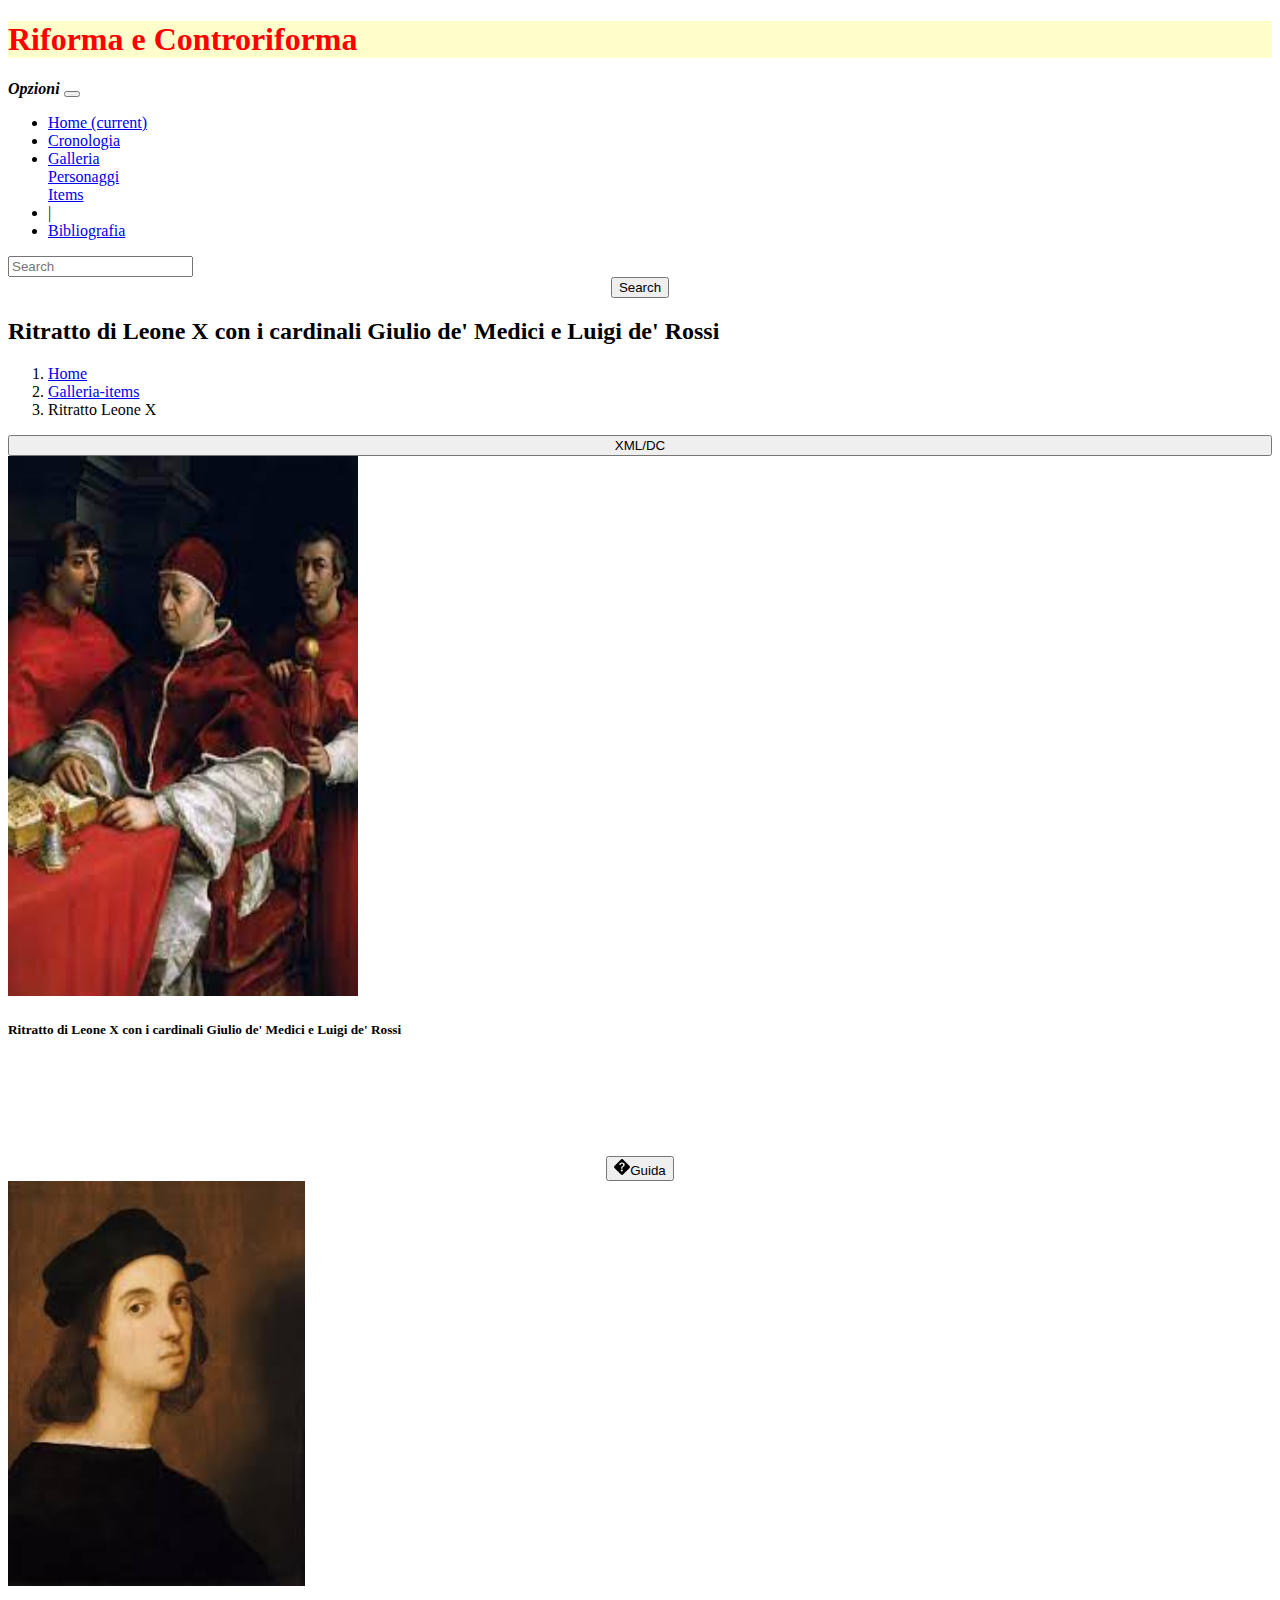
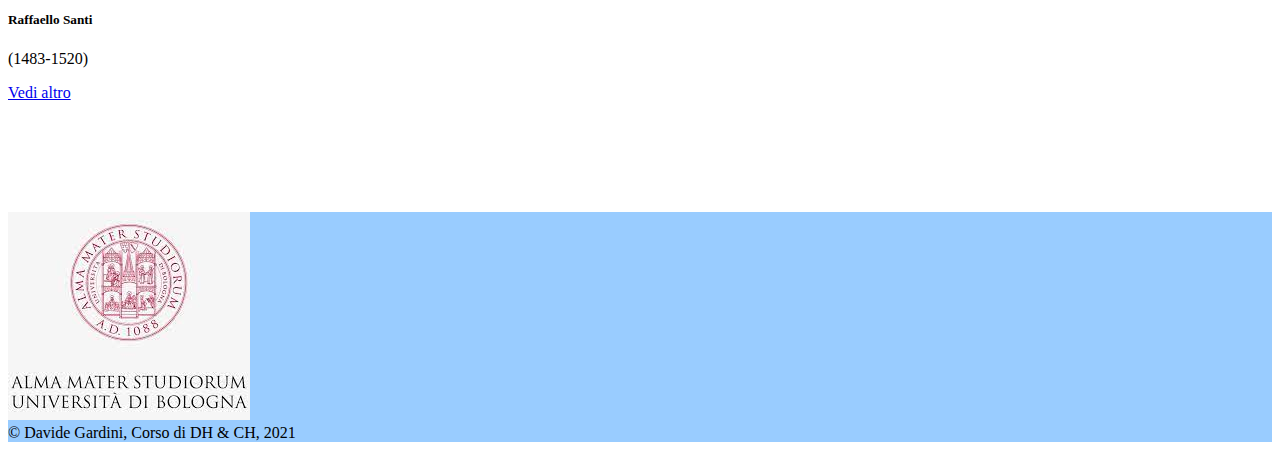
<file: item-quadro.html>
<!DOCTYPE html> <!--foglio secondario,legato all'index tramite il collegamento con href, in cui inserisco la pagina dedicata ai personaggi-->
<html lang="it">
	<head>
		<!--charset-->
		<meta charset="utf-8">
		<!--inserisco metadati DC-->
		<meta name="DC.Title" content="Riforma e Controriforma">
		<meta name="DC.Creator" content="Davide Gardini">
		<meta name="DC.Subject" content="Enciclopedia con testi, immagini e filmati realtive al periodo della Riforma e della Controriforma">
		<meta name="DC.Description" content="Enciclopedia con raccolta di vari oggetti al fine di dare una generale illustrazione di un periodo ampio, iniziato nel Cinquecento, protratto per tempo, e di portata tanto grande da cambiare il contesto circostante non solo in ambito religioso, ma anche sociale e politico, anche fuori dai confini dell'Europa">
		<!--inserisco il titolo del sito-->
		<title>Riforma e Controriforma</title>
		<!--inserisco link di Bootstrap per CSS-->
		<link rel="stylesheet" href="https://cdn.jsdelivr.net/npm/bootstrap@4.6.2/dist/css/bootstrap.min.css" integrity="sha384-xOolHFLEh07PJGoPkLv1IbcEPTNtaed2xpHsD9ESMhqIYd0nLMwNLD69Npy4HI+N" crossorigin="anonymous">
		<!--incollo link per foglio CSS-->
		<link rel="stylesheet" href="style.css"/>
	</head>
	<body>
		<header>
			<section class="container-fluid" style="background-color:rgb(255, 255, 204)">
				<div class="row">
					<div class="col-md-12">
						<h1>Riforma e Controriforma</h1>
					</div>
				</div>
			</section>
			<!--copio link della navbar di bootstrap-->
			<nav class="navbar navbar-expand-lg navbar-light bg-light">
  				<a class="navbar-link disabled"><b><i>Opzioni</i></b></a>
  				<button class="navbar-toggler" type="button" data-toggle="collapse" data-target="#navbarSupportedContent" aria-controls="navbarSupportedContent" aria-expanded="false" aria-label="Toggle navigation">
    				<span class="navbar-toggler-icon"></span>
  				</button>
  				<!--Compilo la Navbar inserendo le parole che occorrono per la navigazione, allegando ad ogni voce la pagina corrispondente, in modo che l'utente possa raggiungere la pagina desiderata-->

  				<div class="collapse navbar-collapse" id="navbarSupportedContent">
    				<ul class="navbar-nav mr-auto">
      					<li class="nav-item active">
        					<a class="nav-link" href="index.html">Home <span class="sr-only">(current)</span></a>
      					</li>
      					<li class="nav-item">
        					<a class="nav-link" href="#">Cronologia</a>
      					</li>
      					<li class="nav-item dropdown">
        					<a class="nav-link dropdown-toggle" href="#" role="button" data-toggle="dropdown" aria-expanded="false">Galleria
        					</a>
        					<div class="dropdown-menu">
          						<a class="dropdown-item" href="personaggi.html" target="_blank">Personaggi</a>
          						<div class="dropdown-divider"></div>
          						<a class="dropdown-item" href="video.html">Items</a>
        					</div>
      					</li>
      					<li class="nav-item">
      						<a class="nav-link disabled">|</a>
      					</li>
      					<li class="nav-item">
        					<a class="nav-link" href="bibliografia.html" target="_blank">Bibliografia</a>
      					</li>
    				</ul>
    				<form class="form-inline my-2 my-lg-0">
      					<input class="form-control mr-sm-2" type="search" placeholder="Search" aria-label="Search">
      					<button class="btn btn-outline-success my-2 my-sm-0" type="submit">Search</button>
    				</form>
  				</div>
			</nav>
		</header>
		<main>
			<section class="container-fluid">
	      		<div class="row">
	        		<div class="col-md-12 pb-4 pt-4 bg-secondary text-white">
	          			<h2 class="text-center">Ritratto di Leone X con i cardinali Giulio de' Medici e Luigi de' Rossi</h2>
	        		</div>
	      		</div>
	      		<div class="row">
	      			<div class="col-md-2">
	      				<aside>
	      					<!--inserisco il breadcrumbs-->
	      					<nav aria-label="breadcrumb">
								<ol class="breadcrumb">
									<li class="breadcrumb-item"><a href="index.html" title="Torna alla Home">Home</a></li>
									<li class="breadcrumb-item"><a href="video.html" title="torna a Galleria-items">Galleria-items</a></li>
									<li class="breadcrumb-item active" aria-current="page">Ritratto Leone X</li>
								</ol>
							</nav>
							<button type="button" class="btn btn-warning" style="width: 100%">XML/DC</a></button>
						</aside>
					</div>
					<div class="col-md-8 p-3">
						<div class="card card-quadro shadow bg-white rounded">
						  	<img src="imm/leone-x-raffaello.jpg" class="card-img-top card-quadro-img" alt="Ritratto Leone X">
						  	<div class="card-body">
						    	<h5 class="card-title">Ritratto di Leone X con i cardinali Giulio de' Medici e Luigi de' Rossi</h5>
						  	</div>
						  	<ul class="list-group list-group-flush">
						    	<li class="list-group-item"><b>Autore:</b> Raffaello</li>
						    	<li class="list-group-item"><b>Anno:</b> 1518</li>
						    	<li class="list-group-item"><b>Luogo:</b> Galleria degli Uffizi, Firenze</li>
						    	<li class="list-group-item"><b>Supporto:</b> Olio su tela</li>
						  	</ul>
						  	<div class="card-body">
						  		<a href="#" class="btn btn-outline-info">Metadati</a>
						    </div>
						</div>
					</div>
					<div class="col-md-2 p-2">
						<aside>
	      					<button type="button" class="btn btn-success"><svg xmlns="http://www.w3.org/2000/svg" width="16" height="16" fill="currentColor" class="bi bi-question-diamond-fill mr-1" viewBox="0 0 16 16">
  							<path d="M9.05.435c-.58-.58-1.52-.58-2.1 0L.436 6.95c-.58.58-.58 1.519 0 2.098l6.516 6.516c.58.58 1.519.58 2.098 0l6.516-6.516c.58-.58.58-1.519 0-2.098L9.05.435zM5.495 6.033a.237.237 0 0 1-.24-.247C5.35 4.091 6.737 3.5 8.005 3.5c1.396 0 2.672.73 2.672 2.24 0 1.08-.635 1.594-1.244 2.057-.737.559-1.01.768-1.01 1.486v.105a.25.25 0 0 1-.25.25h-.81a.25.25 0 0 1-.25-.246l-.004-.217c-.038-.927.495-1.498 1.168-1.987.59-.444.965-.736.965-1.371 0-.825-.628-1.168-1.314-1.168-.803 0-1.253.478-1.342 1.134-.018.137-.128.25-.266.25h-.825zm2.325 6.443c-.584 0-1.009-.394-1.009-.927 0-.552.425-.94 1.01-.94.609 0 1.028.388 1.028.94 0 .533-.42.927-1.029.927z"/>
							</svg>Guida</button>
							<div class="card mt-2">
							  	<img src="imm/raffaello.jpg" class="card-img-top" alt="Autoritratto Raffaello">
							  	<div class="card-body" style="height:200px">
							    	<h5 class="card-title">Raffaello Santi</h5>
							    	<p class="card-text">(1483-1520)</p>
							    	<a href="https://www.treccani.it/enciclopedia/raffaello-santi_%28Dizionario-Biografico%29/" class="btn btn-info" target="_blank">Vedi altro</a>
							  	</div>
							</div>
	      				</aside>
					</div>
				</div>
	      	</section>
		</main>

		<footer>
			<section class="container-fluid">
				<div class="row">
					<div class="col-md-12 text-center">
					  	<img src="imm/logo-unibo.jpg" class="text-center" alt="Logo Unibo">
					</div>
				</div>
				<div class="row">
					<div class="col-md-12 bg-white text-dark">
						<h7>&copy; Davide Gardini, Corso di DH & CH, 2021</h7>
					</div>
				</div>
			</section>
		</footer>	
		<script src="https://cdn.jsdelivr.net/npm/jquery@3.5.1/dist/jquery.slim.min.js" integrity="sha384-DfXdz2htPH0lsSSs5nCTpuj/zy4C+OGpamoFVy38MVBnE+IbbVYUew+OrCXaRkfj" crossorigin="anonymous"></script>
		<script src="https://cdn.jsdelivr.net/npm/bootstrap@4.6.2/dist/js/bootstrap.bundle.min.js" integrity="sha384-Fy6S3B9q64WdZWQUiU+q4/2Lc9npb8tCaSX9FK7E8HnRr0Jz8D6OP9dO5Vg3Q9ct" crossorigin="anonymous"></script>
	</body>
</html>
</file>
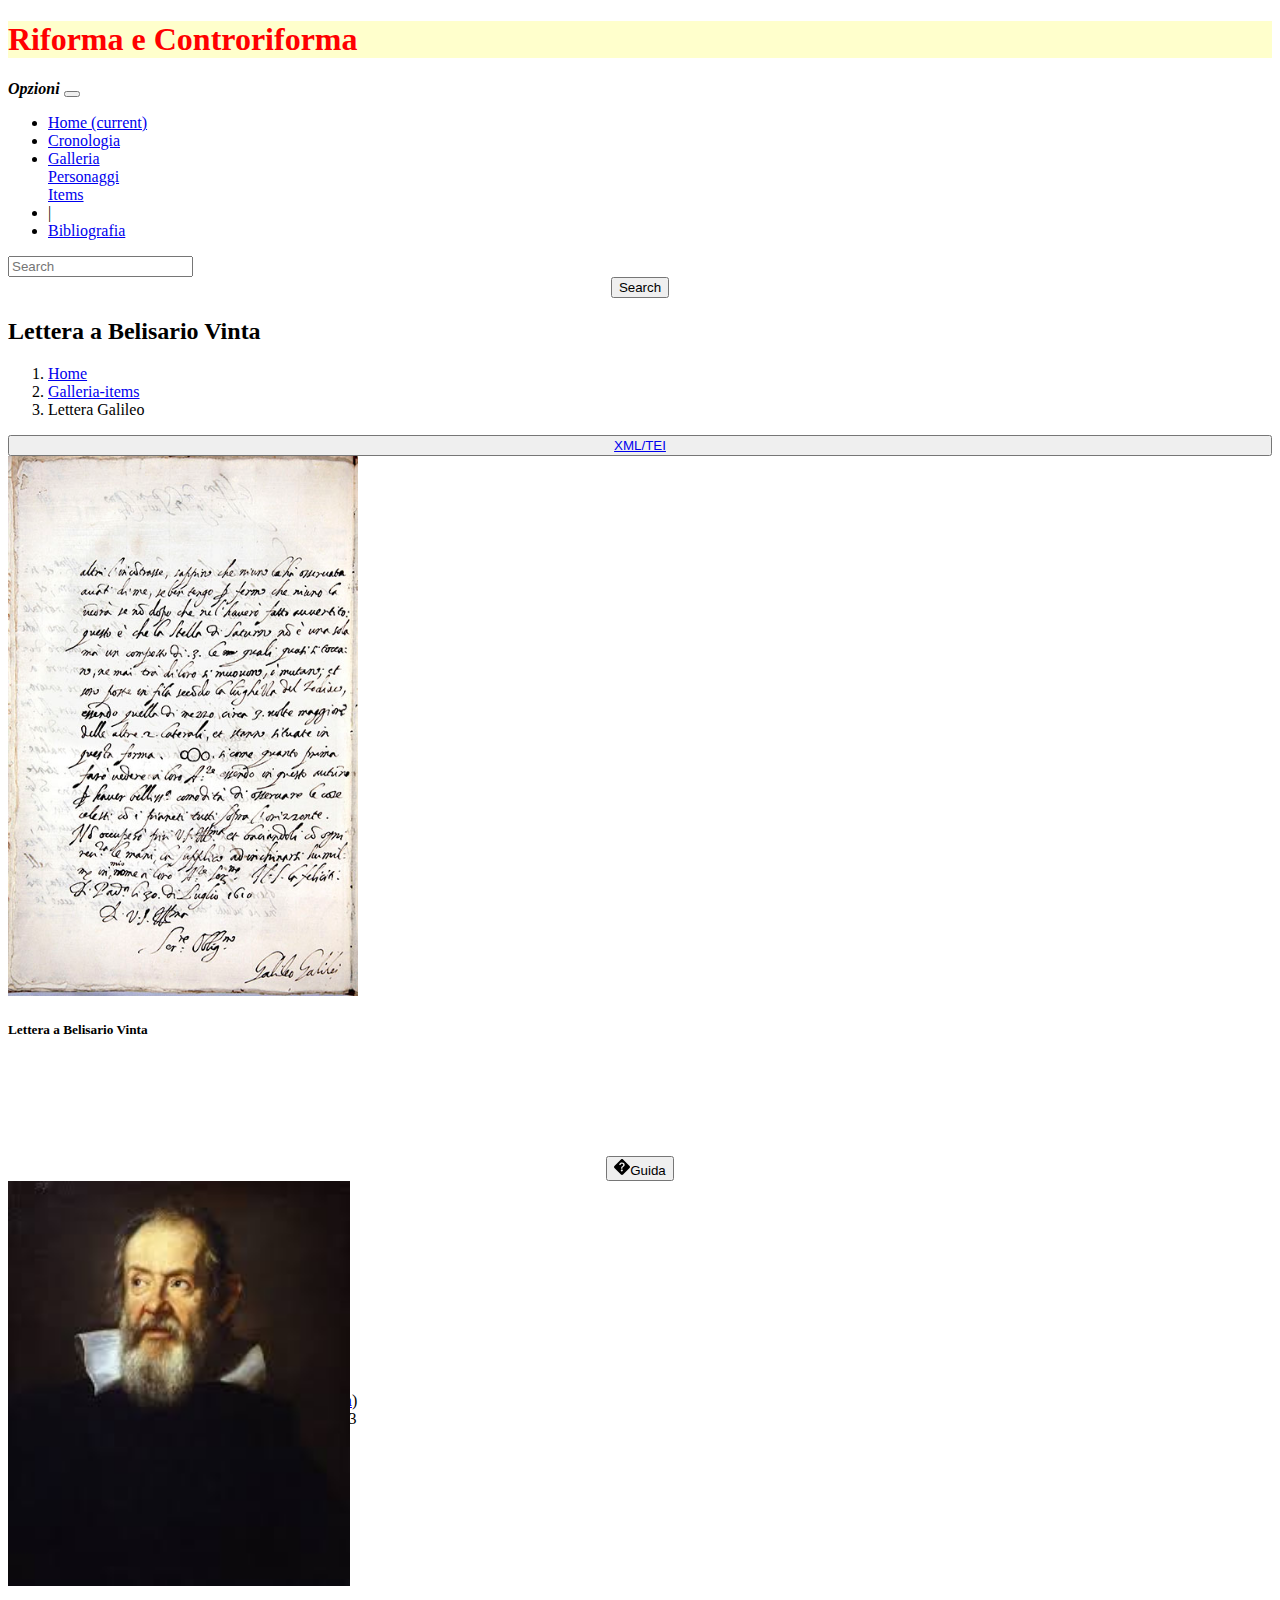
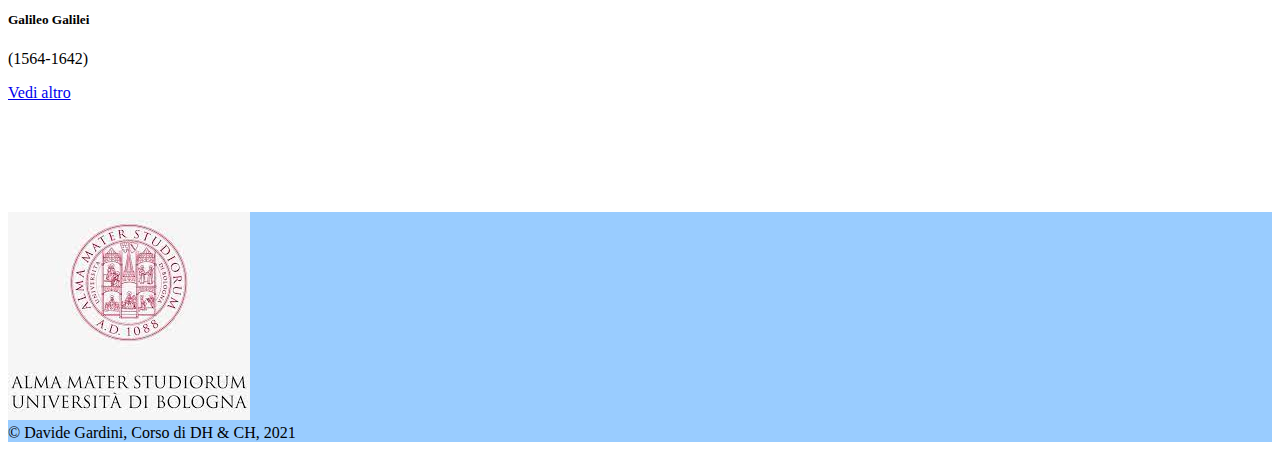
<file: metadati.html>
<!DOCTYPE html> <!--foglio secondario,legato all'index tramite il collegamento con href, in cui inserisco la pagina dedicata ai personaggi-->
<html lang="it">
	<head>
		<!--charset-->
		<meta charset="utf-8">
		<!--inserisco metadati DC-->
		<meta name="DC.Title" content="Riforma e Controriforma">
		<meta name="DC.Creator" content="Davide Gardini">
		<meta name="DC.Subject" content="Enciclopedia con testi, immagini e filmati realtive al periodo della Riforma e della Controriforma">
		<meta name="DC.Description" content="Enciclopedia con raccolta di vari oggetti al fine di dare una generale illustrazione di un periodo ampio, iniziato nel Cinquecento, protratto per tempo, e di portata tanto grande da cambiare il contesto circostante non solo in ambito religioso, ma anche sociale e politico, anche fuori dai confini dell'Europa">
		<!--inserisco il titolo del sito-->
		<title>Riforma e Controriforma</title>
		<!--inserisco link di Bootstrap per CSS-->
		<link rel="stylesheet" href="https://cdn.jsdelivr.net/npm/bootstrap@4.6.2/dist/css/bootstrap.min.css" integrity="sha384-xOolHFLEh07PJGoPkLv1IbcEPTNtaed2xpHsD9ESMhqIYd0nLMwNLD69Npy4HI+N" crossorigin="anonymous">
		<!--incollo link per foglio CSS-->
		<link rel="stylesheet" href="style.css"/>
	</head>
	<body>
		<header>
			<section class="container-fluid" style="background-color:rgb(255, 255, 204)">
				<div class="row">
					<div class="col-md-12">
						<h1>Riforma e Controriforma</h1>
					</div>
				</div>
			</section>
			<!--copio link della navbar di bootstrap-->
			<nav class="navbar navbar-expand-lg navbar-light bg-light">
  				<a class="navbar-link disabled"><b><i>Opzioni</i></b></a>
  				<button class="navbar-toggler" type="button" data-toggle="collapse" data-target="#navbarSupportedContent" aria-controls="navbarSupportedContent" aria-expanded="false" aria-label="Toggle navigation">
    				<span class="navbar-toggler-icon"></span>
  				</button>
  				<!--Compilo la Navbar inserendo le parole che occorrono per la navigazione, allegando ad ogni voce la pagina corrispondente, in modo che l'utente possa raggiungere la pagina desiderata-->

  				<div class="collapse navbar-collapse" id="navbarSupportedContent">
    				<ul class="navbar-nav mr-auto">
      					<li class="nav-item active">
        					<a class="nav-link" href="index.html">Home <span class="sr-only">(current)</span></a>
      					</li>
      					<li class="nav-item">
        					<a class="nav-link" href="#">Cronologia</a>
      					</li>
      					<li class="nav-item dropdown">
        					<a class="nav-link dropdown-toggle" href="#" role="button" data-toggle="dropdown" aria-expanded="false">Galleria
        					</a>
        					<div class="dropdown-menu">
          						<a class="dropdown-item" href="personaggi.html" target="_blank">Personaggi</a>
          						<div class="dropdown-divider"></div>
          						<a class="dropdown-item" href="video.html">Items</a>
        					</div>
      					</li>
      					<li class="nav-item">
      						<a class="nav-link disabled">|</a>
      					</li>
      					<li class="nav-item">
        					<a class="nav-link" href="bibliografia.html" target="_blank">Bibliografia</a>
      					</li>
    				</ul>
    				<form class="form-inline my-2 my-lg-0">
      					<input class="form-control mr-sm-2" type="search" placeholder="Search" aria-label="Search">
      					<button class="btn btn-outline-success my-2 my-sm-0" type="submit">Search</button>
    				</form>
  				</div>
			</nav>
		</header>
		<main>
			<section class="container-fluid">
	      		<div class="row">
	        		<div class="col-md-12 pb-4 pt-4 bg-secondary text-white">
	          			<h2 class="text-center">Lettera a Belisario Vinta</h2>
	        		</div>
	      		</div>
	      		<div class="row">
	      			<div class="col-md-2">
	      				<aside>
	      					<!--inserisco il breadcrumbs-->
	      					<nav aria-label="breadcrumb">
								<ol class="breadcrumb">
									<li class="breadcrumb-item"><a href="index.html" title="Torna alla Home">Home</a></li>
									<li class="breadcrumb-item"><a href="video.html" title="torna a Galleria-items">Galleria-items</a></li>
									<li class="breadcrumb-item active" aria-current="page">Lettera Galileo</li>
								</ol>
							</nav>
							<button type="button" class="btn btn-warning" style="width: 100%"><a href="GalileiTEI.xml" target="_blank">XML/TEI</a></button>
						</aside>
					</div>
					<div class="col-md-8 p-3">
						<div class="card card-quadro shadow bg-white rounded">
						  	<img src="imm/lettera-galileo.jpg" class="card-img-top card-quadro-img" alt="Lettera a Belisario Vinta">
						  	<div class="card-body">
						    	<h5 class="card-title">Lettera a Belisario Vinta</h5>
						  	</div>
						  	<ul class="list-group list-group-flush">
						    	<li class="list-group-item"><b>Autore:</b> Galileo Galilei</li>
						    	<li class="list-group-item"><b>Anno:</b> 1610</li>
						    	<li class="list-group-item"><b>Luogo:</b> Padova</li>
						    	<li class="list-group-item"><b>Fornito da:</b> Biblioteca Italiana (<a href="http://www.bibliotecaitaliana.it/testo/bibit000428" target="_blank">Vai alla pagina</a>)</li>
						    	<li class="list-group-item"><b>Pubblicazione:</b> Roma, Biblioteca italiana, 2003</li>
						    	<li class="list-group-item"><b>Genere:</b> Lettere ed epistolari</li>
						  	</ul>
						</div>
					</div>
					<div class="col-md-2 p-2">
						<aside>
	      					<button type="button" class="btn btn-success"><svg xmlns="http://www.w3.org/2000/svg" width="16" height="16" fill="currentColor" class="bi bi-question-diamond-fill mr-1" viewBox="0 0 16 16">
  							<path d="M9.05.435c-.58-.58-1.52-.58-2.1 0L.436 6.95c-.58.58-.58 1.519 0 2.098l6.516 6.516c.58.58 1.519.58 2.098 0l6.516-6.516c.58-.58.58-1.519 0-2.098L9.05.435zM5.495 6.033a.237.237 0 0 1-.24-.247C5.35 4.091 6.737 3.5 8.005 3.5c1.396 0 2.672.73 2.672 2.24 0 1.08-.635 1.594-1.244 2.057-.737.559-1.01.768-1.01 1.486v.105a.25.25 0 0 1-.25.25h-.81a.25.25 0 0 1-.25-.246l-.004-.217c-.038-.927.495-1.498 1.168-1.987.59-.444.965-.736.965-1.371 0-.825-.628-1.168-1.314-1.168-.803 0-1.253.478-1.342 1.134-.018.137-.128.25-.266.25h-.825zm2.325 6.443c-.584 0-1.009-.394-1.009-.927 0-.552.425-.94 1.01-.94.609 0 1.028.388 1.028.94 0 .533-.42.927-1.029.927z"/>
							</svg>Guida</button>
							<div class="card mt-2">
							  	<img src="imm/imm-card/galileo.jpg" class="card-img-top" alt="Galileo Galilei">
							  	<div class="card-body" style="height:200px">
							    	<h5 class="card-title">Galileo Galilei</h5>
							    	<p class="card-text">(1564-1642)</p>
							    	<a href="https://www.treccani.it/enciclopedia/galileo-galilei/" class="btn btn-info" target="_blank">Vedi altro</a>
							  	</div>
							</div>
	      				</aside>
					</div>
				</div>
	      	</section>
		</main>

		<footer>
			<section class="container-fluid">
				<div class="row">
					<div class="col-md-12 text-center">
					  	<img src="imm/logo-unibo.jpg" class="text-center" alt="Logo Unibo">
					</div>
				</div>
				<div class="row">
					<div class="col-md-12 bg-white text-dark">
						<h7>&copy; Davide Gardini, Corso di DH & CH, 2021</h7>
					</div>
				</div>
			</section>
		</footer>	
		<script src="https://cdn.jsdelivr.net/npm/jquery@3.5.1/dist/jquery.slim.min.js" integrity="sha384-DfXdz2htPH0lsSSs5nCTpuj/zy4C+OGpamoFVy38MVBnE+IbbVYUew+OrCXaRkfj" crossorigin="anonymous"></script>
		<script src="https://cdn.jsdelivr.net/npm/bootstrap@4.6.2/dist/js/bootstrap.bundle.min.js" integrity="sha384-Fy6S3B9q64WdZWQUiU+q4/2Lc9npb8tCaSX9FK7E8HnRr0Jz8D6OP9dO5Vg3Q9ct" crossorigin="anonymous"></script>
	</body>
</html>
</file>
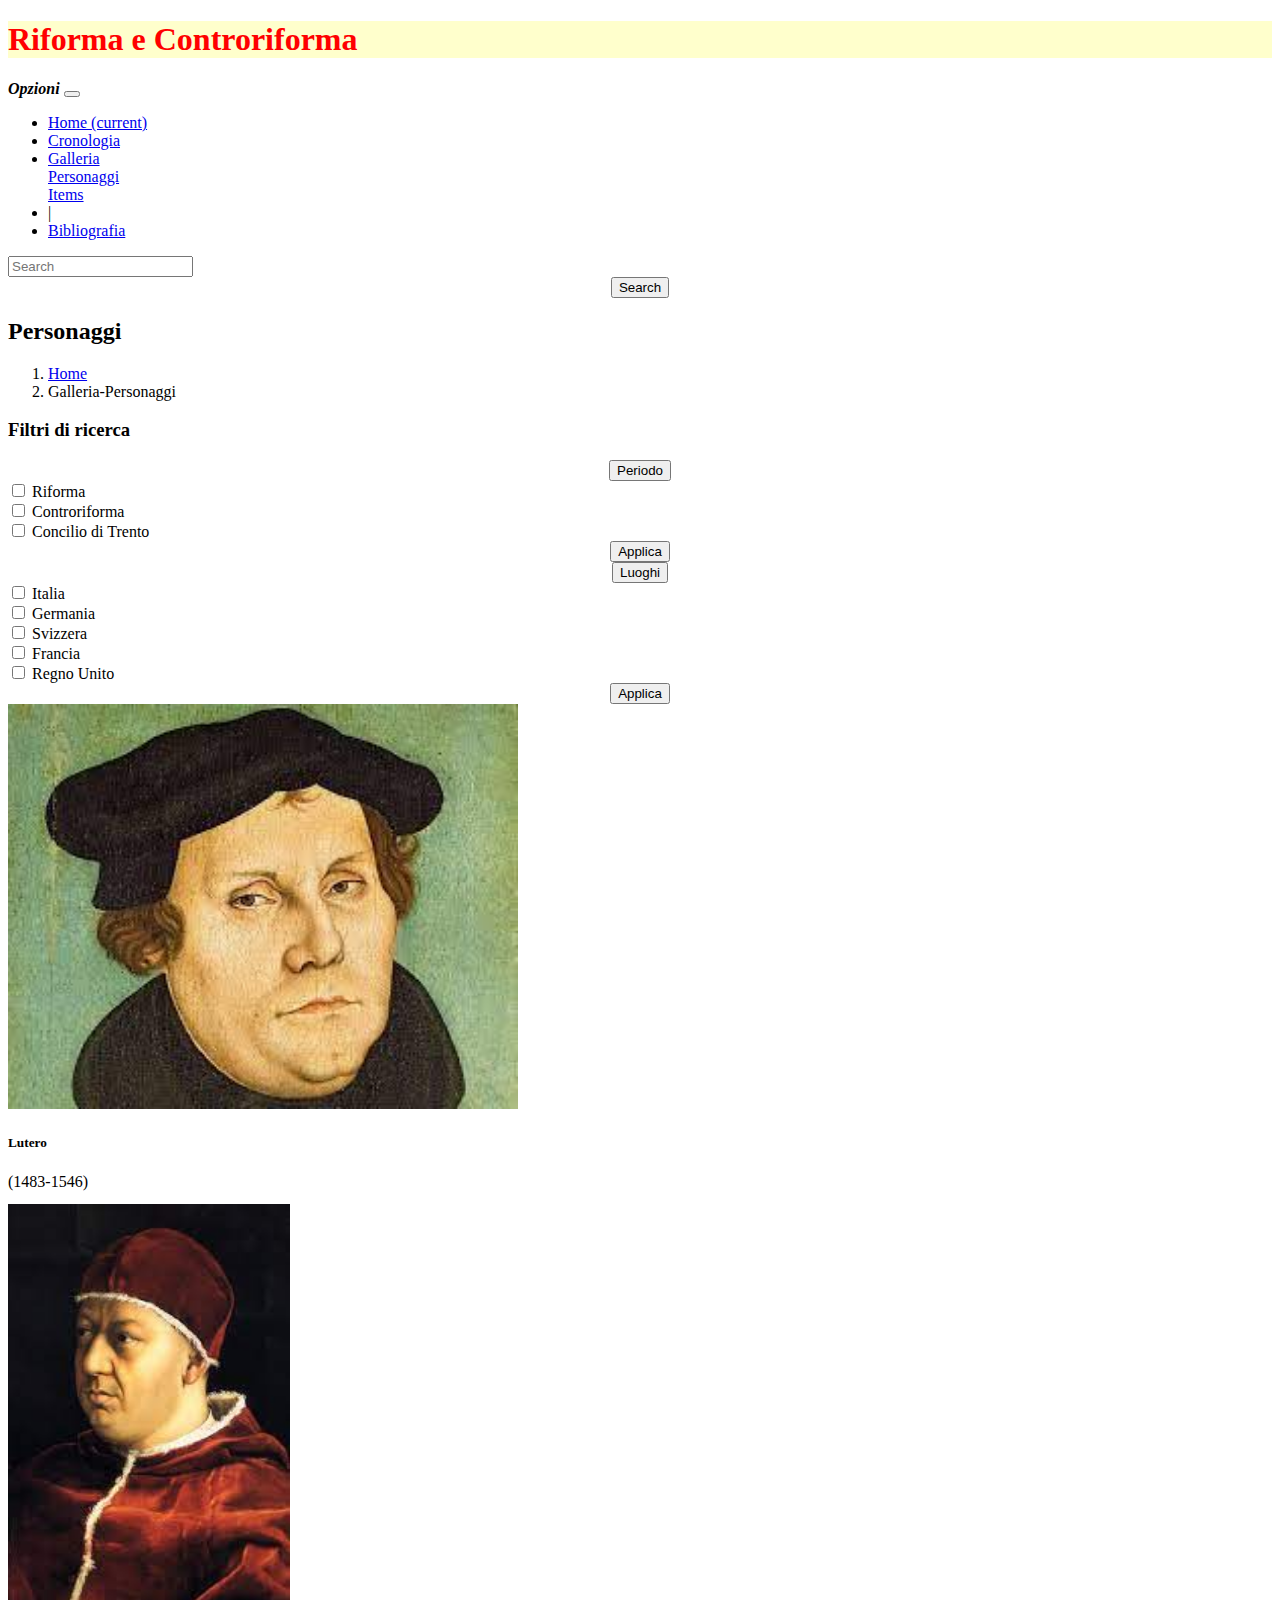
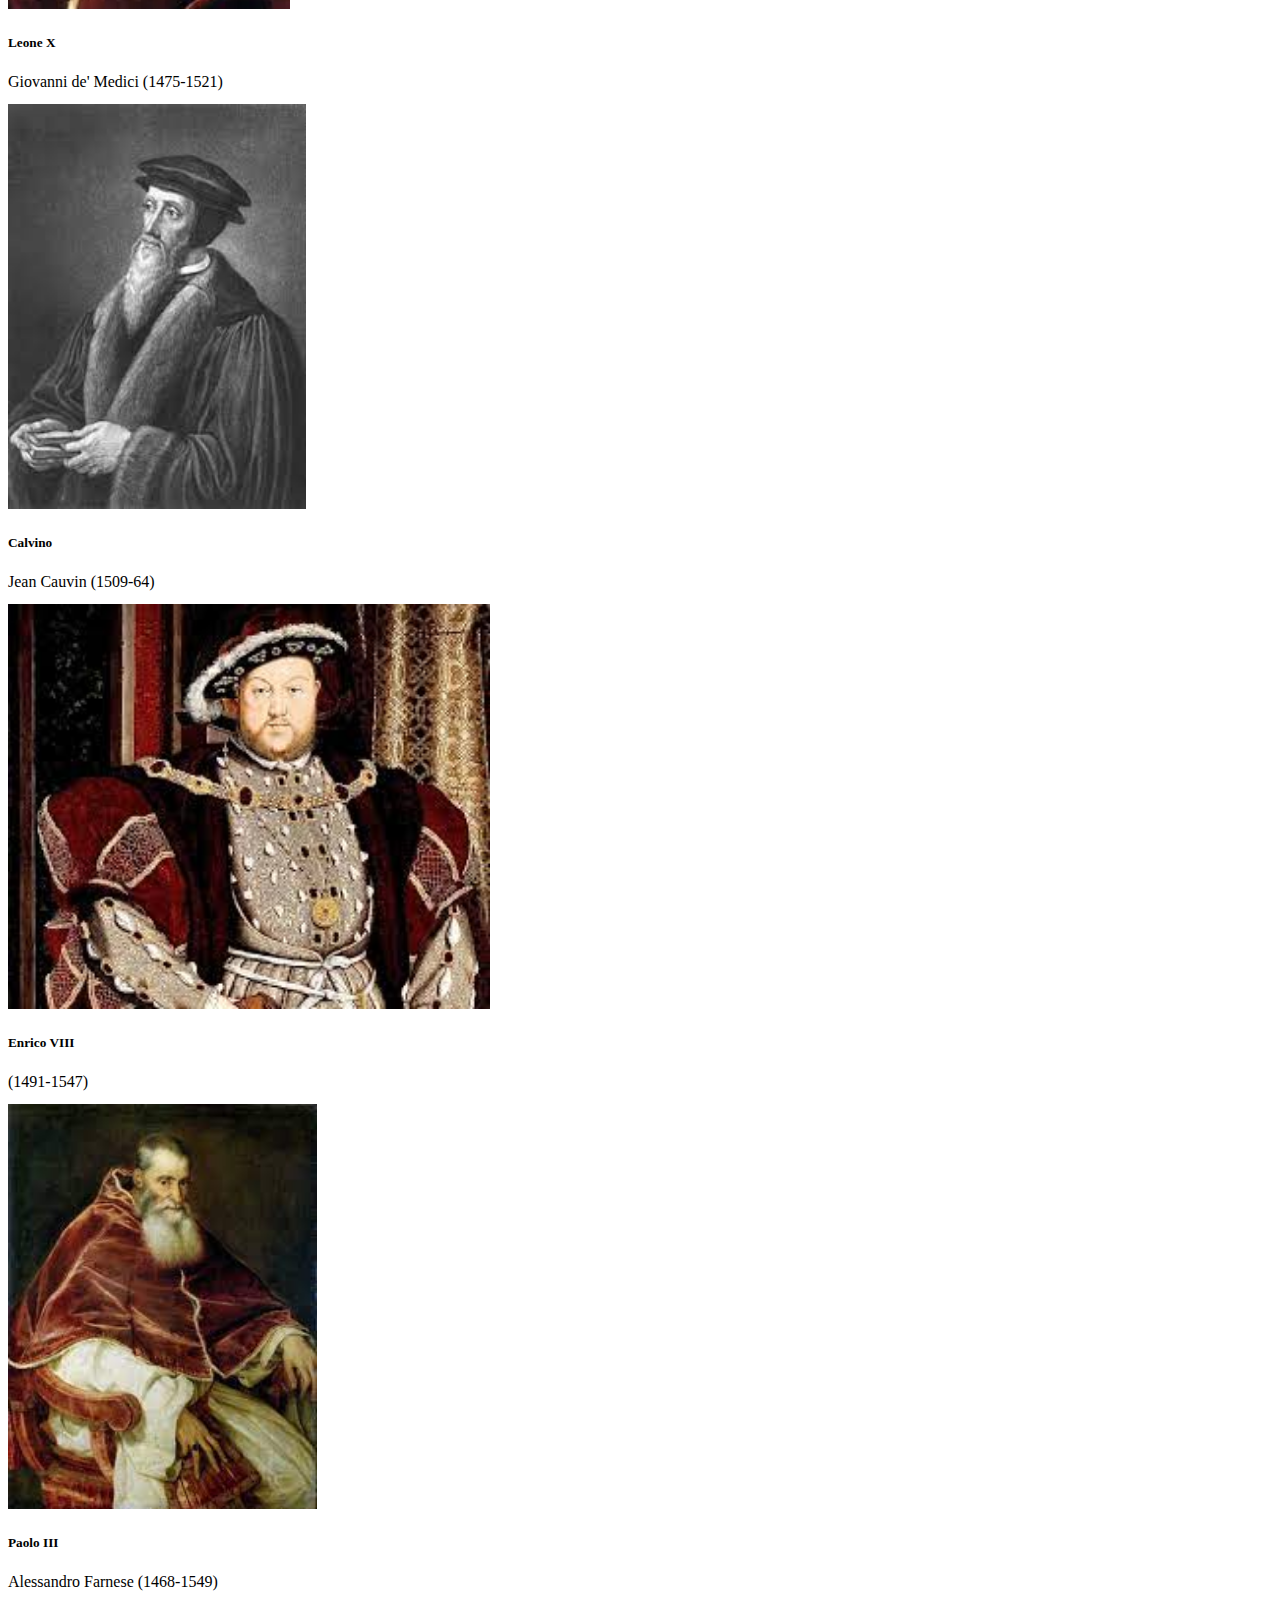
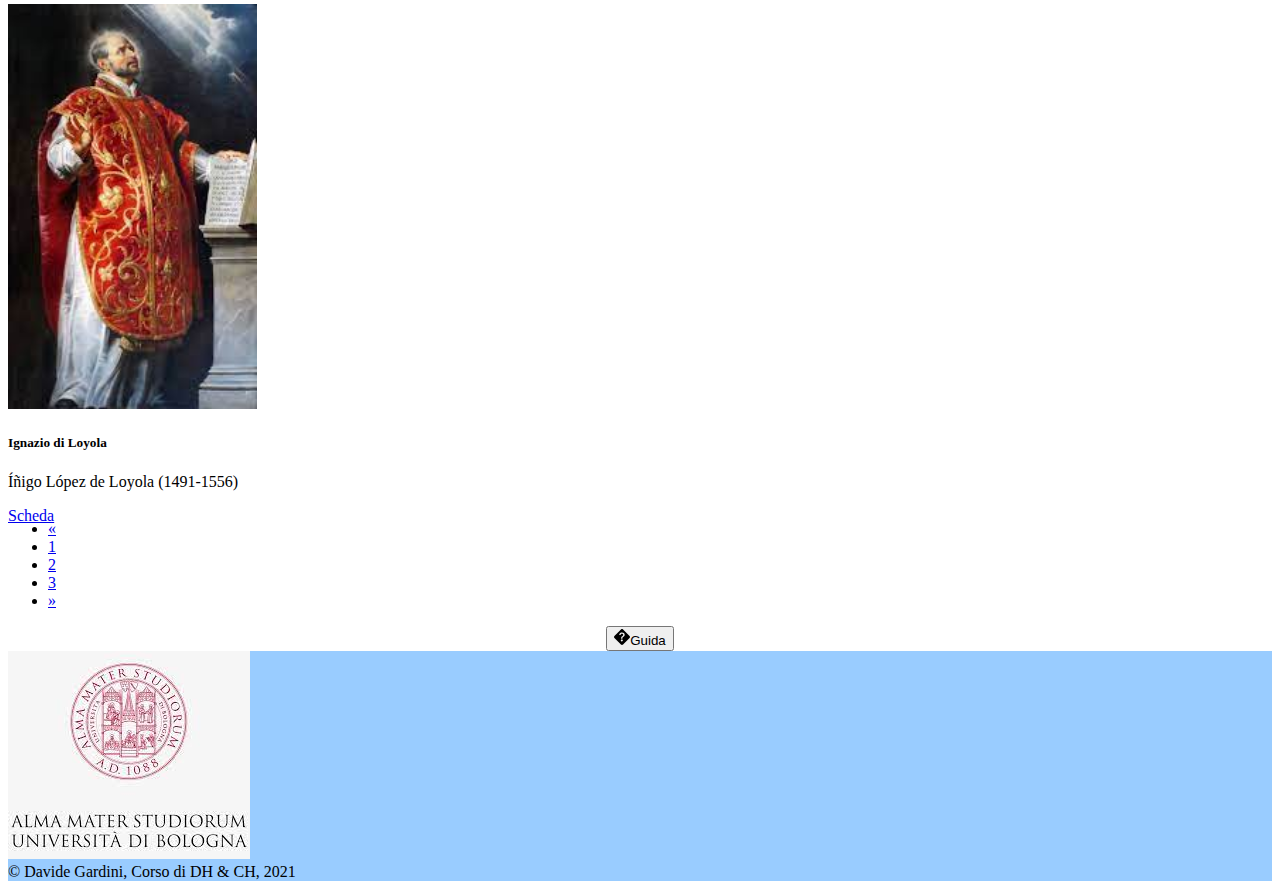
<file: personaggi.html>
<!DOCTYPE html> <!--foglio secondario,legato all'index tramite il collegamento con href, in cui inserisco la pagina dedicata ai personaggi-->
<html lang="it">
	<head>
		<!--charset-->
		<meta charset="utf-8">
		<!--inserisco metadati DC-->
		<meta name="DC.Title" content="Riforma e Controriforma">
		<meta name="DC.Creator" content="Davide Gardini">
		<meta name="DC.Subject" content="Enciclopedia con testi, immagini e filmati realtive al periodo della Riforma e della Controriforma">
		<meta name="DC.Description" content="Enciclopedia con raccolta di vari oggetti al fine di dare una generale illustrazione di un periodo ampio, iniziato nel Cinquecento, protratto per tempo, e di portata tanto grande da cambiare il contesto circostante non solo in ambito religioso, ma anche sociale e politico, anche fuori dai confini dell'Europa">
		<!--inserisco il titolo del sito-->
		<title>Riforma e Controriforma</title>
		<!--inserisco link di Bootstrap per CSS-->
		<link rel="stylesheet" href="https://cdn.jsdelivr.net/npm/bootstrap@4.6.2/dist/css/bootstrap.min.css" integrity="sha384-xOolHFLEh07PJGoPkLv1IbcEPTNtaed2xpHsD9ESMhqIYd0nLMwNLD69Npy4HI+N" crossorigin="anonymous">
		<!--incollo link per foglio CSS-->
		<link rel="stylesheet" href="style.css"/>
	</head>
	<body>
		<header>
			<section class="container-fluid" style="background-color:rgb(255, 255, 204)">
				<div class="row">
					<div class="col-md-12">
						<h1>Riforma e Controriforma</h1>
					</div>
				</div>
			</section>
			<!--copio link della navbar di bootstrap-->
			<nav class="navbar navbar-expand-lg navbar-light bg-light">
  				<a class="navbar-link disabled"><b><i>Opzioni</i></b></a>
  				<button class="navbar-toggler" type="button" data-toggle="collapse" data-target="#navbarSupportedContent" aria-controls="navbarSupportedContent" aria-expanded="false" aria-label="Toggle navigation">
    				<span class="navbar-toggler-icon"></span>
  				</button>
  				<!--Compilo la Navbar inserendo le parole che occorrono per la navigazione, allegando ad ogni voce la pagina corrispondente, in modo che l'utente possa raggiungere la pagina desiderata-->

  				<div class="collapse navbar-collapse" id="navbarSupportedContent">
    				<ul class="navbar-nav mr-auto">
      					<li class="nav-item active">
        					<a class="nav-link" href="index.html">Home <span class="sr-only">(current)</span></a>
      					</li>
      					<li class="nav-item">
        					<a class="nav-link" href="#">Cronologia</a>
      					</li>
      					<li class="nav-item dropdown">
        					<a class="nav-link dropdown-toggle" href="#" role="button" data-toggle="dropdown" aria-expanded="false">Galleria
        					</a>
        					<div class="dropdown-menu">
          						<a class="dropdown-item" href="personaggi.html">Personaggi</a>
          						<div class="dropdown-divider"></div>
          						<a class="dropdown-item" href="video.html" target="_blank">Items</a>
        					</div>
      					</li>
      					<li class="nav-item">
      						<a class="nav-link disabled">|</a>
      					</li>
      					<li class="nav-item">
        					<a class="nav-link" href="bibliografia.html" target="_blank">Bibliografia</a>
      					</li>
    				</ul>
    				<form class="form-inline my-2 my-lg-0">
      					<input class="form-control mr-sm-2" type="search" placeholder="Search" aria-label="Search">
      					<button class="btn btn-outline-success my-2 my-sm-0" type="submit">Search</button>
    				</form>
  				</div>
			</nav>
		</header>
		<main>
			<section class="container-fluid">
	      		<div class="row">
	        		<div class="col-md-12 pb-4 pt-4 bg-secondary text-white">
	          			<h2 class="text-center">Personaggi</h2>
	        		</div>
	      		</div>
	      		<div class="row">
	      			<div class="col-md-2">
	      				<aside>
	      					<!--inserisco il breadcrumbs-->
	      					<nav aria-label="breadcrumb">
								<ol class="breadcrumb">
									<li class="breadcrumb-item"><a href="index.html" title="Torna alla Home">Home</a></li>
									<li class="breadcrumb-item active" aria-current="page">Galleria-Personaggi</li>
								</ol>
							</nav>
							<div class="checkbox-container">
								<!--filtri-->
								<h3>Filtri di ricerca</h3>
								<div class="btn-group dropright mt-1">
  									<button type="button" class="btn btn-danger dropdown-toggle" data-toggle="dropdown" aria-expanded="false">
  									  Periodo
  									</button>
  									<div class="dropdown-menu p-3">
    									<!--Checkbox-->
    									<input type="checkbox">
  										<label>Riforma</label><br>
  										<input type="checkbox">
  										<label>Controriforma</label><br>
  										<input type="checkbox">
  										<label>Concilio di Trento</label><br>
  										<button type="button" class="btn btn-primary">Applica</button>
  									</div>
								</div>
								<div class="btn-group dropright mt-1">
  									<button type="button" class="btn btn-warning dropdown-toggle" data-toggle="dropdown" aria-expanded="false">
  									  Luoghi
  									</button>
  									<div class="dropdown-menu p-3">
    									<!--Checkbox-->
    									<input type="checkbox">
  										<label>Italia</label><br>
  										<input type="checkbox">
  										<label>Germania</label><br>
  										<input type="checkbox">
  										<label>Svizzera</label><br>
  										<input type="checkbox">
  										<label>Francia</label><br>
  										<input type="checkbox">
  										<label>Regno Unito</label><br>
  										<button type="button" class="btn btn-primary">Applica</button>
  									</div>
								</div>

							</div>
	      				</aside>
	      			</div>
	      			<div class="col-md-9 p-3">
	      				<div class="row">
	      					<div class="col-md-4 mt-3 p-3">
	      						<div class="card card-pers" style="width: 18rem;">
								  	<img src="imm/imm-card/lutero.jpg" class="card-img-top" alt="Martin Lutero">
								  	<div class="card-body">
								    	<h5 class="card-title">Lutero</h5>
								    	<p class="card-text">(1483-1546)</p>
								    	<a href="https://www.treccani.it/enciclopedia/martino-lutero#:~:text=Teologo%20e%20iniziatore%20della%20Riforma,%2C%20Eisenach%20e%20nell'univ." class="btn btn-dark" target="_blank">Scheda</a>
								  	</div>
								</div>
	      					</div>
	      					<div class="col-md-4 mt-3 p-3">
	      						<div class="card card-pers" style="width: 18rem;">
									<img src="imm/imm-card/leonex.jpg" class="card-img-top" alt="Papa Leone X">
									<div class="card-body">
										<h5 class="card-title">Leone X</h5>
										<p class="card-text">Giovanni de' Medici (1475-1521)</p>
										<a href="https://www.treccani.it/enciclopedia/papa-leone-x_%28Dizionario-Biografico%29/" class="btn btn-dark" target="_blank">Scheda</a>
									</div>
								</div>
	      					</div>
	      					<div class="col-md-4 mt-3 p-3">
	      						<div class="card card-pers" style="width: 18rem;">
								  	<img src="imm/imm-card/calvino.jpg" class="card-img-top" alt="Giovanni Calvino">
								  	<div class="card-body">
								    	<h5 class="card-title">Calvino</h5>
								    	<p class="card-text">Jean Cauvin (1509-64)</p>
								    	<a href="https://www.treccani.it/enciclopedia/giovanni-calvino" class="btn btn-dark" target="_blank">Scheda</a>
								  	</div>
								</div>
	      					</div>
	      				</div>
	      				<div class="row">
	      					<div class="col-md-4 mt-3 p-3">
	      						<div class="card card-pers" style="width: 18rem;">
								  	<img src="imm/imm-card/enrico8.jpg" class="card-img-top" alt="Re Enrico VIII">
								  	<div class="card-body">
								    	<h5 class="card-title">Enrico VIII</h5>
								    	<p class="card-text">(1491-1547)</p>
								    	<a href="https://www.treccani.it/enciclopedia/enrico-viii-re-d-inghilterra" class="btn btn-dark" target="_blank">Scheda</a>
								  	</div>
								</div>
	      					</div>
	      					<div class="col-md-4 mt-3 p-3">
	      						<div class="card card-pers" style="width: 18rem;">
								  	<img src="imm/imm-card/paolo3.jpg" class="card-img-top" alt="Papa Paolo III">
								  	<div class="card-body">
								    	<h5 class="card-title">Paolo III</h5>
								    	<p class="card-text">Alessandro Farnese (1468-1549)</p>
								    	<a href="https://www.treccani.it/enciclopedia/paolo-iii-papa/" class="btn btn-dark" target="_blank">Scheda</a>
								  	</div>
								</div>
							</div>
							<div class="col-md-4 mt-3 p-3">
	      						<div class="card card-pers" style="width: 18rem;">
								  	<img src="imm/imm-card/ignazio.jpg" class="card-img-top" alt="Ignazio di Loyola">
								  	<div class="card-body">
								    	<h5 class="card-title">Ignazio di Loyola</h5>
								    	<p class="card-text">Íñigo López de Loyola (1491-1556)</p>
								    	<a href="https://www.treccani.it/enciclopedia/ignazio-di-loyola-santo" class="btn btn-dark" target="_blank">Scheda</a>
								  	</div>
								</div>
							</div>
	      				</div>
	  					<div class="row">
							<div class="col-md-12 p-3">
								<nav aria-label="Page navigation example">
								  	<ul class="pagination justify-content-center">
								    	<li class="page-item">
								      		<a class="page-link" href="#" aria-label="Previous">
								        		<span aria-hidden="true">&laquo;</span>
								      		</a>
								    	</li>
								    	<li class="page-item"><a class="page-link" href="personaggi.html">1</a></li>
								    	<li class="page-item"><a class="page-link" href="personaggi2.html">2</a></li>
								    	<li class="page-item"><a class="page-link" href="#">3</a></li>
								    	<li class="page-item">
								      		<a class="page-link" href="personaggi2.html" aria-label="Next">
								        		<span aria-hidden="true">&raquo;</span>
								      		</a>
								    	</li>
								  	</ul>
								</nav>
							</div>
						</div>
	      			</div>
	      			<div class="col-md-1 p-2">
	      				<aside>
	      					<button type="button" class="btn btn-success"><svg xmlns="http://www.w3.org/2000/svg" width="16" height="16" fill="currentColor" class="bi bi-question-diamond-fill mr-1" viewBox="0 0 16 16">
  							<path d="M9.05.435c-.58-.58-1.52-.58-2.1 0L.436 6.95c-.58.58-.58 1.519 0 2.098l6.516 6.516c.58.58 1.519.58 2.098 0l6.516-6.516c.58-.58.58-1.519 0-2.098L9.05.435zM5.495 6.033a.237.237 0 0 1-.24-.247C5.35 4.091 6.737 3.5 8.005 3.5c1.396 0 2.672.73 2.672 2.24 0 1.08-.635 1.594-1.244 2.057-.737.559-1.01.768-1.01 1.486v.105a.25.25 0 0 1-.25.25h-.81a.25.25 0 0 1-.25-.246l-.004-.217c-.038-.927.495-1.498 1.168-1.987.59-.444.965-.736.965-1.371 0-.825-.628-1.168-1.314-1.168-.803 0-1.253.478-1.342 1.134-.018.137-.128.25-.266.25h-.825zm2.325 6.443c-.584 0-1.009-.394-1.009-.927 0-.552.425-.94 1.01-.94.609 0 1.028.388 1.028.94 0 .533-.42.927-1.029.927z"/>
							</svg>Guida</button>
	      				</aside>
	      			</div>
	      		</div>
	    	</section>

    	</main>
    	

		<footer>
			<section class="container-fluid">
				<div class="row">
					<div class="col-md-12 text-center">
					  	<img src="imm/logo-unibo.jpg" class="text-center" alt="Logo Unibo">
					</div>
				</div>
				<div class="row">
					<div class="col-md-12 bg-white text-dark">
						<h7>&copy; Davide Gardini, Corso di DH & CH, 2021</h7>
					</div>
				</div>
			</section>
		</footer>	
		<script src="https://cdn.jsdelivr.net/npm/jquery@3.5.1/dist/jquery.slim.min.js" integrity="sha384-DfXdz2htPH0lsSSs5nCTpuj/zy4C+OGpamoFVy38MVBnE+IbbVYUew+OrCXaRkfj" crossorigin="anonymous"></script>
		<script src="https://cdn.jsdelivr.net/npm/bootstrap@4.6.2/dist/js/bootstrap.bundle.min.js" integrity="sha384-Fy6S3B9q64WdZWQUiU+q4/2Lc9npb8tCaSX9FK7E8HnRr0Jz8D6OP9dO5Vg3Q9ct" crossorigin="anonymous"></script>
	</body>
</html>
</file>
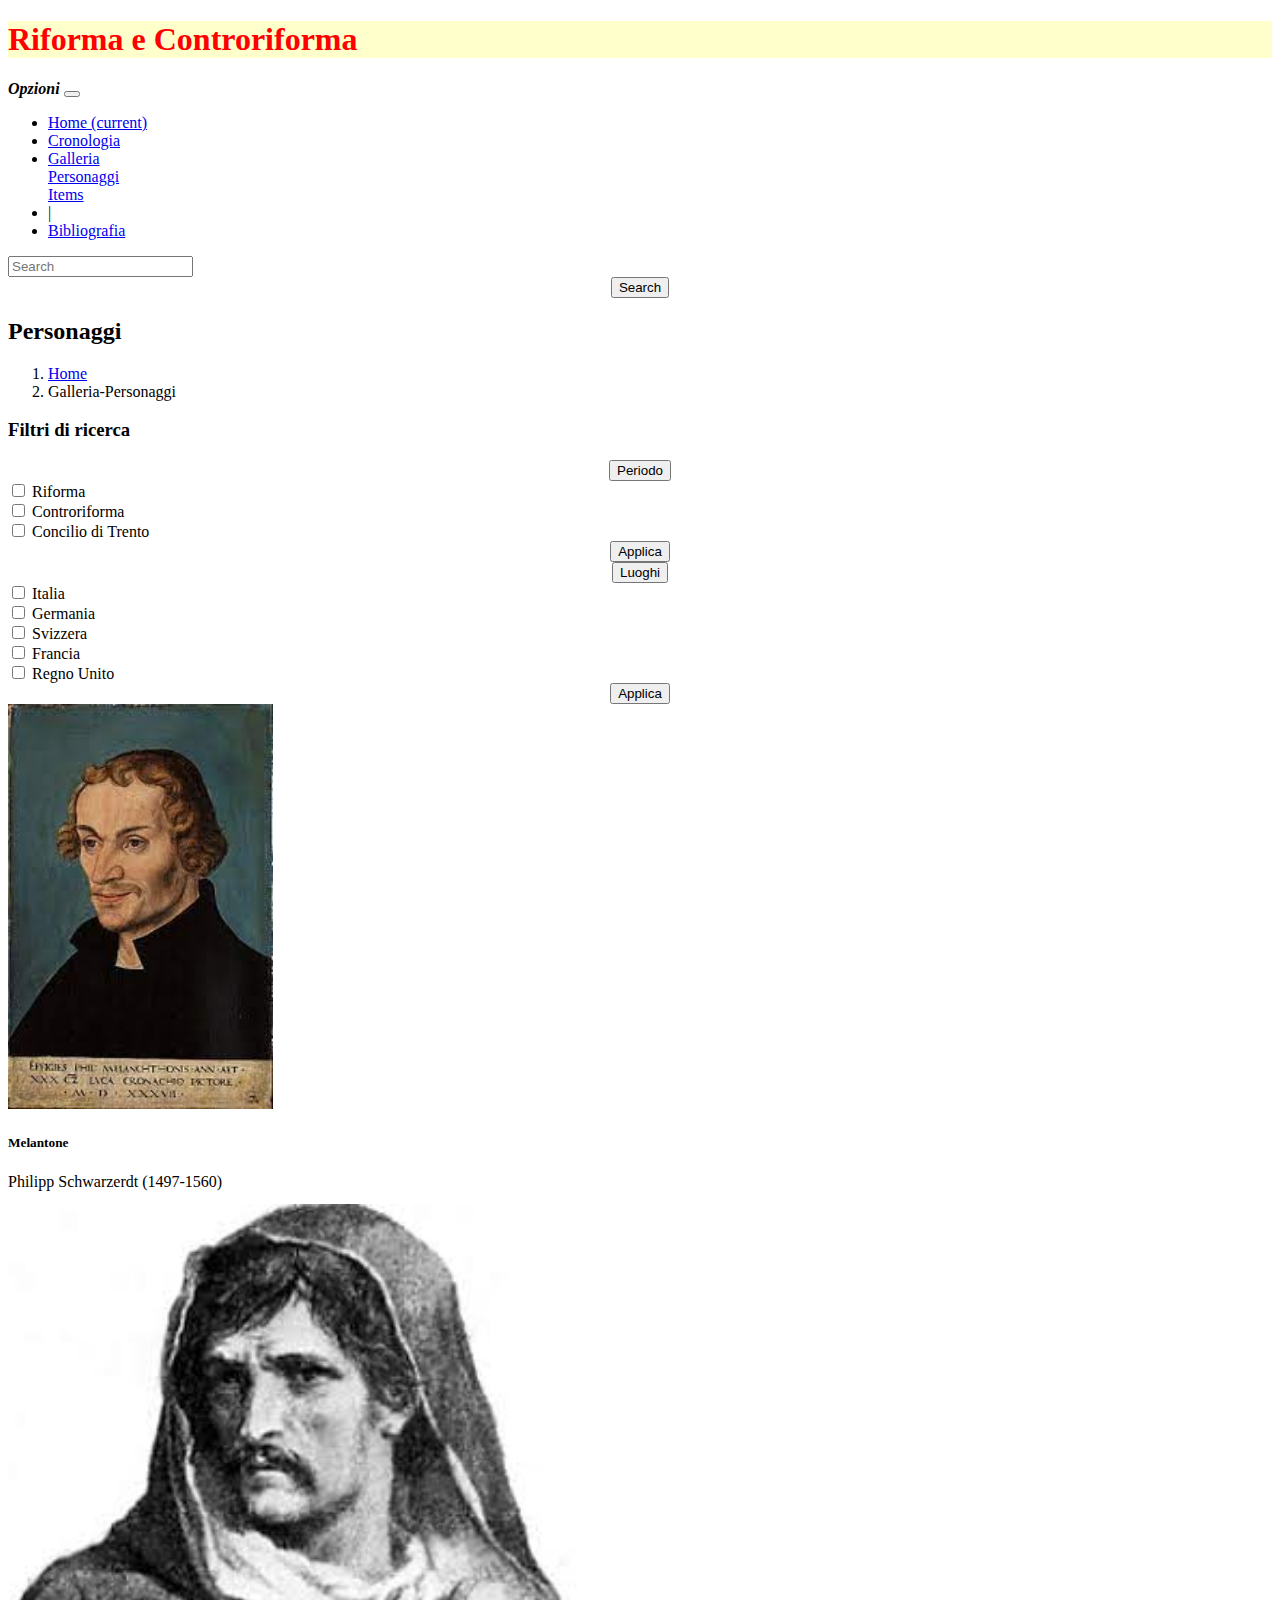
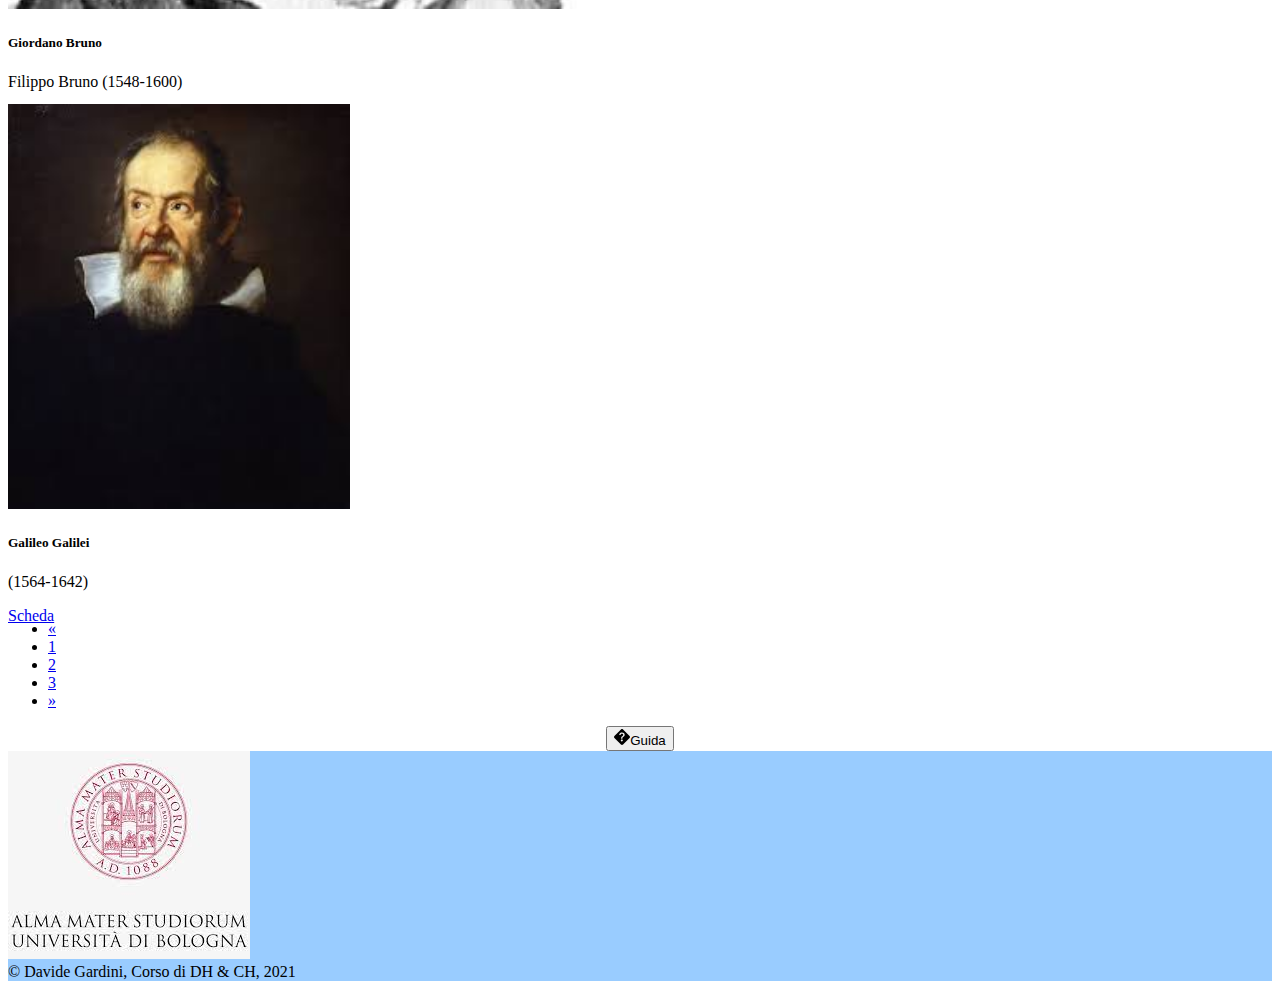
<file: personaggi2.html>
<!DOCTYPE html> <!--foglio secondario,legato all'index tramite il collegamento con href, in cui inserisco la pagina dedicata ai personaggi-->
<html lang="it">
	<head>
		<!--charset-->
		<meta charset="utf-8">
		<!--inserisco metadati DC-->
		<meta name="DC.Title" content="Riforma e Controriforma">
		<meta name="DC.Creator" content="Davide Gardini">
		<meta name="DC.Subject" content="Enciclopedia con testi, immagini e filmati realtive al periodo della Riforma e della Controriforma">
		<meta name="DC.Description" content="Enciclopedia con raccolta di vari oggetti al fine di dare una generale illustrazione di un periodo ampio, iniziato nel Cinquecento, protratto per tempo, e di portata tanto grande da cambiare il contesto circostante non solo in ambito religioso, ma anche sociale e politico, anche fuori dai confini dell'Europa">
		<!--inserisco il titolo del sito-->
		<title>Riforma e Controriforma</title>
		<!--inserisco link di Bootstrap per CSS-->
		<link rel="stylesheet" href="https://cdn.jsdelivr.net/npm/bootstrap@4.6.2/dist/css/bootstrap.min.css" integrity="sha384-xOolHFLEh07PJGoPkLv1IbcEPTNtaed2xpHsD9ESMhqIYd0nLMwNLD69Npy4HI+N" crossorigin="anonymous">
		<!--incollo link per foglio CSS-->
		<link rel="stylesheet" href="style.css"/>
	</head>
	<body>
		<header>
			<section class="container-fluid" style="background-color:rgb(255, 255, 204)">
				<div class="row">
					<div class="col-md-12" style="background-color: rgb(255, 255, 204)">
						<h1>Riforma e Controriforma</h1>
					</div>
				</div>
			</section>
			<!--copio link della navbar di bootstrap-->
			<nav class="navbar navbar-expand-lg navbar-light bg-light">
  				<a class="navbar-link disabled"><b><i>Opzioni</i></b></a>
  				<button class="navbar-toggler" type="button" data-toggle="collapse" data-target="#navbarSupportedContent" aria-controls="navbarSupportedContent" aria-expanded="false" aria-label="Toggle navigation">
    				<span class="navbar-toggler-icon"></span>
  				</button>
  				<!--Compilo la Navbar inserendo le parole che occorrono per la navigazione, allegando ad ogni voce la pagina corrispondente, in modo che l'utente possa raggiungere la pagina desiderata-->

  				<div class="collapse navbar-collapse" id="navbarSupportedContent">
    				<ul class="navbar-nav mr-auto">
      					<li class="nav-item active">
        					<a class="nav-link" href="index.html">Home <span class="sr-only">(current)</span></a>
      					</li>
      					<li class="nav-item">
        					<a class="nav-link" href="#">Cronologia</a>
      					</li>
      					<li class="nav-item dropdown">
        					<a class="nav-link dropdown-toggle" href="#" role="button" data-toggle="dropdown" aria-expanded="false">Galleria
        					</a>
        					<div class="dropdown-menu">
          						<a class="dropdown-item" href="personaggi.html">Personaggi</a>
          						<div class="dropdown-divider"></div>
          						<a class="dropdown-item" href="video.html" target="_blank">Items</a>
        					</div>
      					</li>
      					<li class="nav-item">
      						<a class="nav-link disabled">|</a>
      					</li>
      					<li class="nav-item">
        					<a class="nav-link" href="bibliografia.html" target="_blank">Bibliografia</a>
      					</li>
    				</ul>
    				<form class="form-inline my-2 my-lg-0">
      					<input class="form-control mr-sm-2" type="search" placeholder="Search" aria-label="Search">
      					<button class="btn btn-outline-success my-2 my-sm-0" type="submit">Search</button>
    				</form>
  				</div>
			</nav>
		</header>
		<main>
			<section class="container-fluid">
	      		<div class="row">
	        		<div class="col-md-12 pb-4 pt-4 bg-secondary text-white">
	          			<h2 class="text-center">Personaggi</h2>
	        		</div>
	      		</div>
	      		<div class="row">
	      			<div class="col-md-2">
	      				<aside>
	      					<!--inserisco il breadcrumbs-->
	      					<nav aria-label="breadcrumb">
								<ol class="breadcrumb">
									<li class="breadcrumb-item"><a href="index.html" title="Torna alla Home">Home</a></li>
									<li class="breadcrumb-item active" aria-current="page">Galleria-Personaggi</li>
								</ol>
							</nav>
							<div class="checkbox-container">
								<!--filtri-->
								<h3>Filtri di ricerca</h3>
								<div class="btn-group dropright mt-1">
  									<button type="button" class="btn btn-danger dropdown-toggle" data-toggle="dropdown" aria-expanded="false">
  									  Periodo
  									</button>
  									<div class="dropdown-menu p-3">
    									<!--Checkbox-->
    									<input type="checkbox">
  										<label>Riforma</label><br>
  										<input type="checkbox">
  										<label>Controriforma</label><br>
  										<input type="checkbox">
  										<label>Concilio di Trento</label><br>
  										<button type="button" class="btn btn-primary">Applica</button>
  									</div>
								</div>
								<div class="btn-group dropright mt-1">
  									<button type="button" class="btn btn-warning dropdown-toggle" data-toggle="dropdown" aria-expanded="false">
  									  Luoghi
  									</button>
  									<div class="dropdown-menu p-3">
    									<!--Checkbox-->
    									<input type="checkbox">
  										<label>Italia</label><br>
  										<input type="checkbox">
  										<label>Germania</label><br>
  										<input type="checkbox">
  										<label>Svizzera</label><br>
  										<input type="checkbox">
  										<label>Francia</label><br>
  										<input type="checkbox">
  										<label>Regno Unito</label><br>
  										<button type="button" class="btn btn-primary">Applica</button>
  									</div>
								</div>

							</div>
	      				</aside>
	      			</div>
	      			<div class="col-md-9 p-3">
	      				<div class="row">
	      					<div class="col-md-4 mt-3 p-3">
	      						<div class="card card-pers" style="width: 18rem;">
								  	<img src="imm/imm-card/melantone.jpg" class="card-img-top" alt="Filippo Melantone">
								  	<div class="card-body">
								    	<h5 class="card-title">Melantone</h5>
								    	<p class="card-text">Philipp Schwarzerdt (1497-1560)</p>
								    	<a href="https://www.treccani.it/enciclopedia/filippo-melantone" class="btn btn-dark" target="_blank">Scheda</a>
								  	</div>
								</div>
	      					</div>
	      					<div class="col-md-4 mt-3 p-3">
	      						<div class="card card-pers" style="width: 18rem;">
								  	<img src="imm/imm-card/bruno.jpg" class="card-img-top" alt="Giordano Bruno">
								  	<div class="card-body">
								    	<h5 class="card-title">Giordano Bruno</h5>
								    	<p class="card-text">Filippo Bruno (1548-1600)</p>
								    	<a href="https://www.treccani.it/enciclopedia/giordano-bruno" class="btn btn-dark" target="_blank">Scheda</a>
								  	</div>
								</div>
							</div>
							<div class="col-md-4 mt-3 p-3">
	      						<div class="card card-pers" style="width: 18rem;">
								  	<img src="imm/imm-card/galileo.jpg" class="card-img-top" alt="Galileo Galilei">
								  	<div class="card-body">
								    	<h5 class="card-title">Galileo Galilei</h5>
								    	<p class="card-text">(1564-1642)</p>
								    	<a href="https://www.treccani.it/enciclopedia/galileo-galilei/" class="btn btn-dark" target="_blank">Scheda</a>
								  	</div>
								</div>
							</div>
						</div>
						<div class="row">
							<div class="col-md-12 p-3">
								<nav aria-label="Page navigation example">
								  	<ul class="pagination justify-content-center">
								    	<li class="page-item">
								      		<a class="page-link" href="personaggi.html" aria-label="Previous">
								        		<span aria-hidden="true">&laquo;</span>
								      		</a>
								    	</li>
								    	<li class="page-item"><a class="page-link" href="personaggi.html">1</a></li>
								    	<li class="page-item"><a class="page-link" href="personaggi2.html">2</a></li>
								    	<li class="page-item"><a class="page-link" href="#">3</a></li>
								    	<li class="page-item">
								      		<a class="page-link" href="#" aria-label="Next">
								        		<span aria-hidden="true">&raquo;</span>
								      		</a>
								    	</li>
								  	</ul>
								</nav>
							</div>
						</div>
	      			</div>
	      			<div class="col-md-1 p-2">
	      				<aside>
	      					<button type="button" class="btn btn-success"><svg xmlns="http://www.w3.org/2000/svg" width="16" height="16" fill="currentColor" class="bi bi-question-diamond-fill mr-1" viewBox="0 0 16 16">
  							<path d="M9.05.435c-.58-.58-1.52-.58-2.1 0L.436 6.95c-.58.58-.58 1.519 0 2.098l6.516 6.516c.58.58 1.519.58 2.098 0l6.516-6.516c.58-.58.58-1.519 0-2.098L9.05.435zM5.495 6.033a.237.237 0 0 1-.24-.247C5.35 4.091 6.737 3.5 8.005 3.5c1.396 0 2.672.73 2.672 2.24 0 1.08-.635 1.594-1.244 2.057-.737.559-1.01.768-1.01 1.486v.105a.25.25 0 0 1-.25.25h-.81a.25.25 0 0 1-.25-.246l-.004-.217c-.038-.927.495-1.498 1.168-1.987.59-.444.965-.736.965-1.371 0-.825-.628-1.168-1.314-1.168-.803 0-1.253.478-1.342 1.134-.018.137-.128.25-.266.25h-.825zm2.325 6.443c-.584 0-1.009-.394-1.009-.927 0-.552.425-.94 1.01-.94.609 0 1.028.388 1.028.94 0 .533-.42.927-1.029.927z"/>
							</svg>Guida</button>
	      				</aside>
	      			</div>
	      		</div>
	    	</section>

    	</main>
    	

		<footer>
			<section class="container-fluid">
				<div class="row">
					<div class="col-md-12 text-center">
					  	<img src="imm/logo-unibo.jpg" class="text-center" alt="Logo Unibo">
					</div>
				</div>
				<div class="row">
					<div class="col-md-12 bg-white text-dark">
						<h7>&copy; Davide Gardini, Corso di DH & CH, 2021</h7>
					</div>
				</div>
			</section>
		</footer>	
		<script src="https://cdn.jsdelivr.net/npm/jquery@3.5.1/dist/jquery.slim.min.js" integrity="sha384-DfXdz2htPH0lsSSs5nCTpuj/zy4C+OGpamoFVy38MVBnE+IbbVYUew+OrCXaRkfj" crossorigin="anonymous"></script>
		<script src="https://cdn.jsdelivr.net/npm/bootstrap@4.6.2/dist/js/bootstrap.bundle.min.js" integrity="sha384-Fy6S3B9q64WdZWQUiU+q4/2Lc9npb8tCaSX9FK7E8HnRr0Jz8D6OP9dO5Vg3Q9ct" crossorigin="anonymous"></script>
	</body>
</html>
</file>
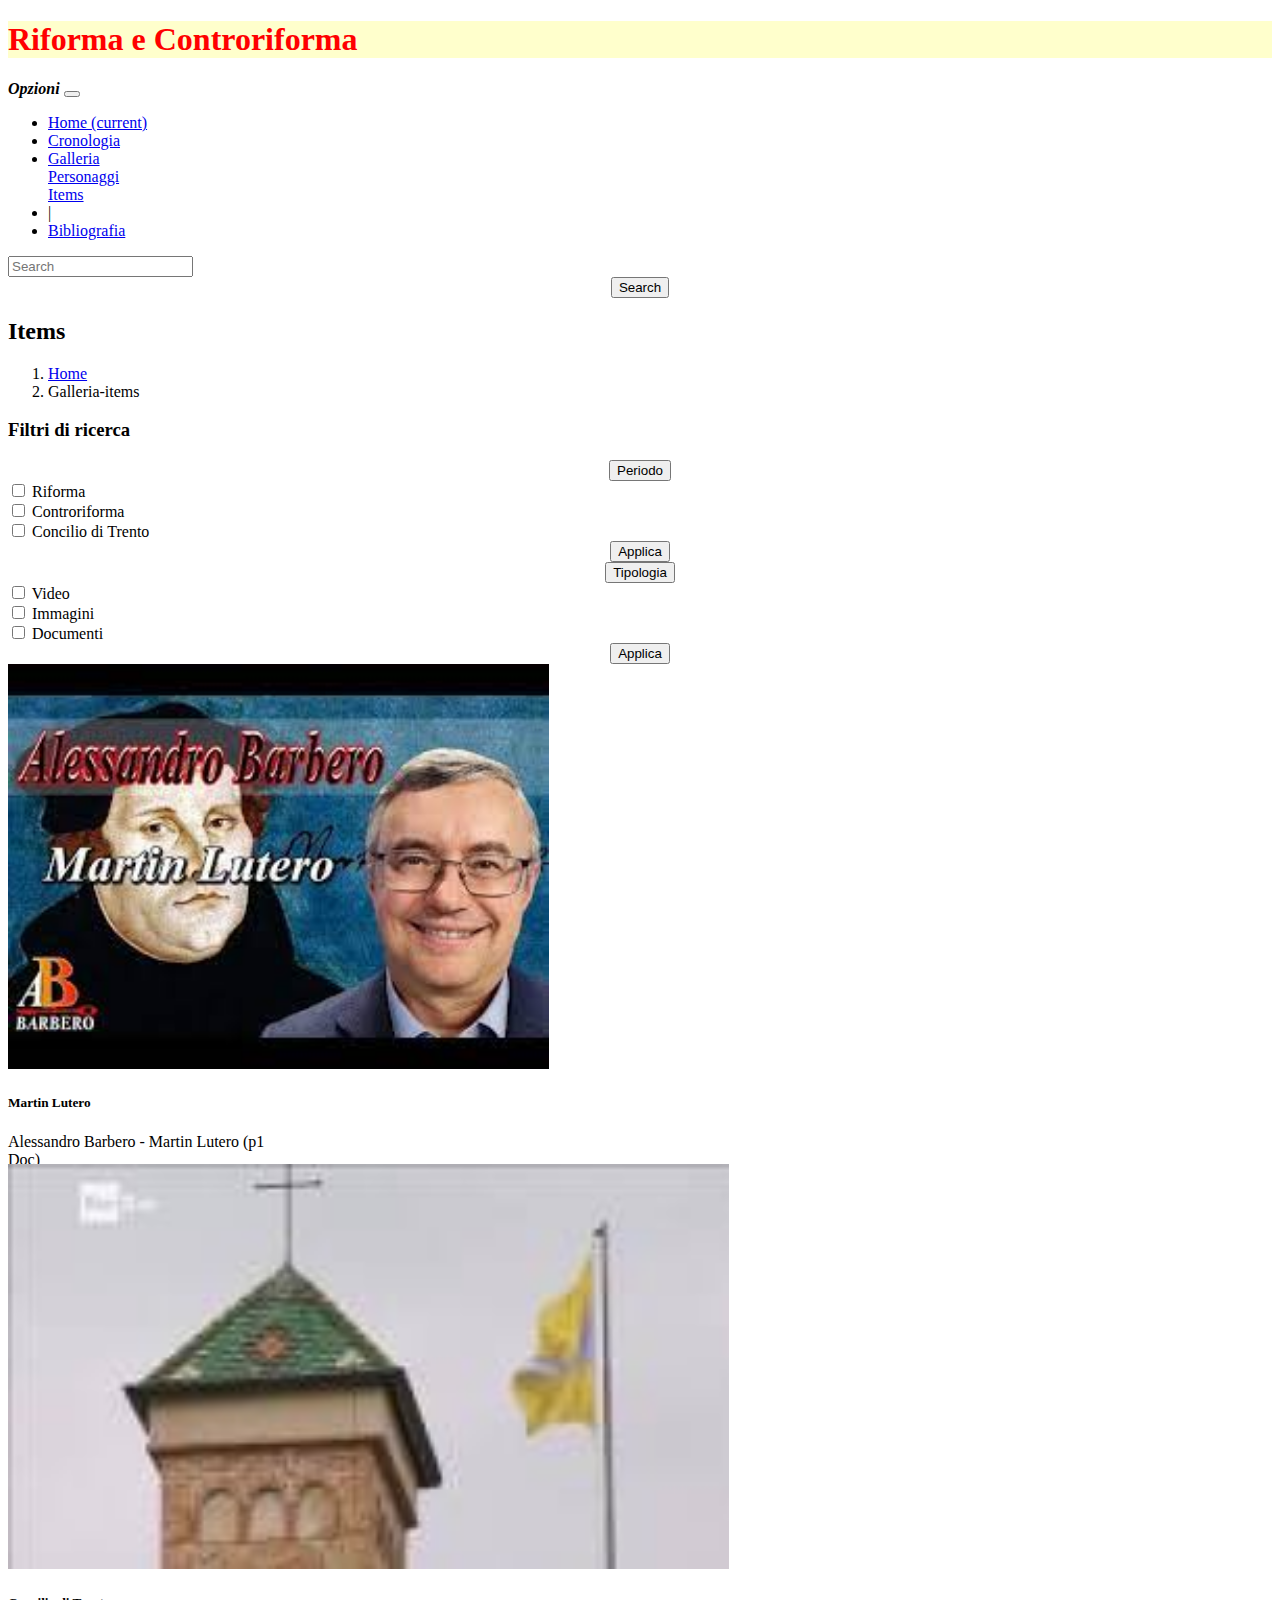
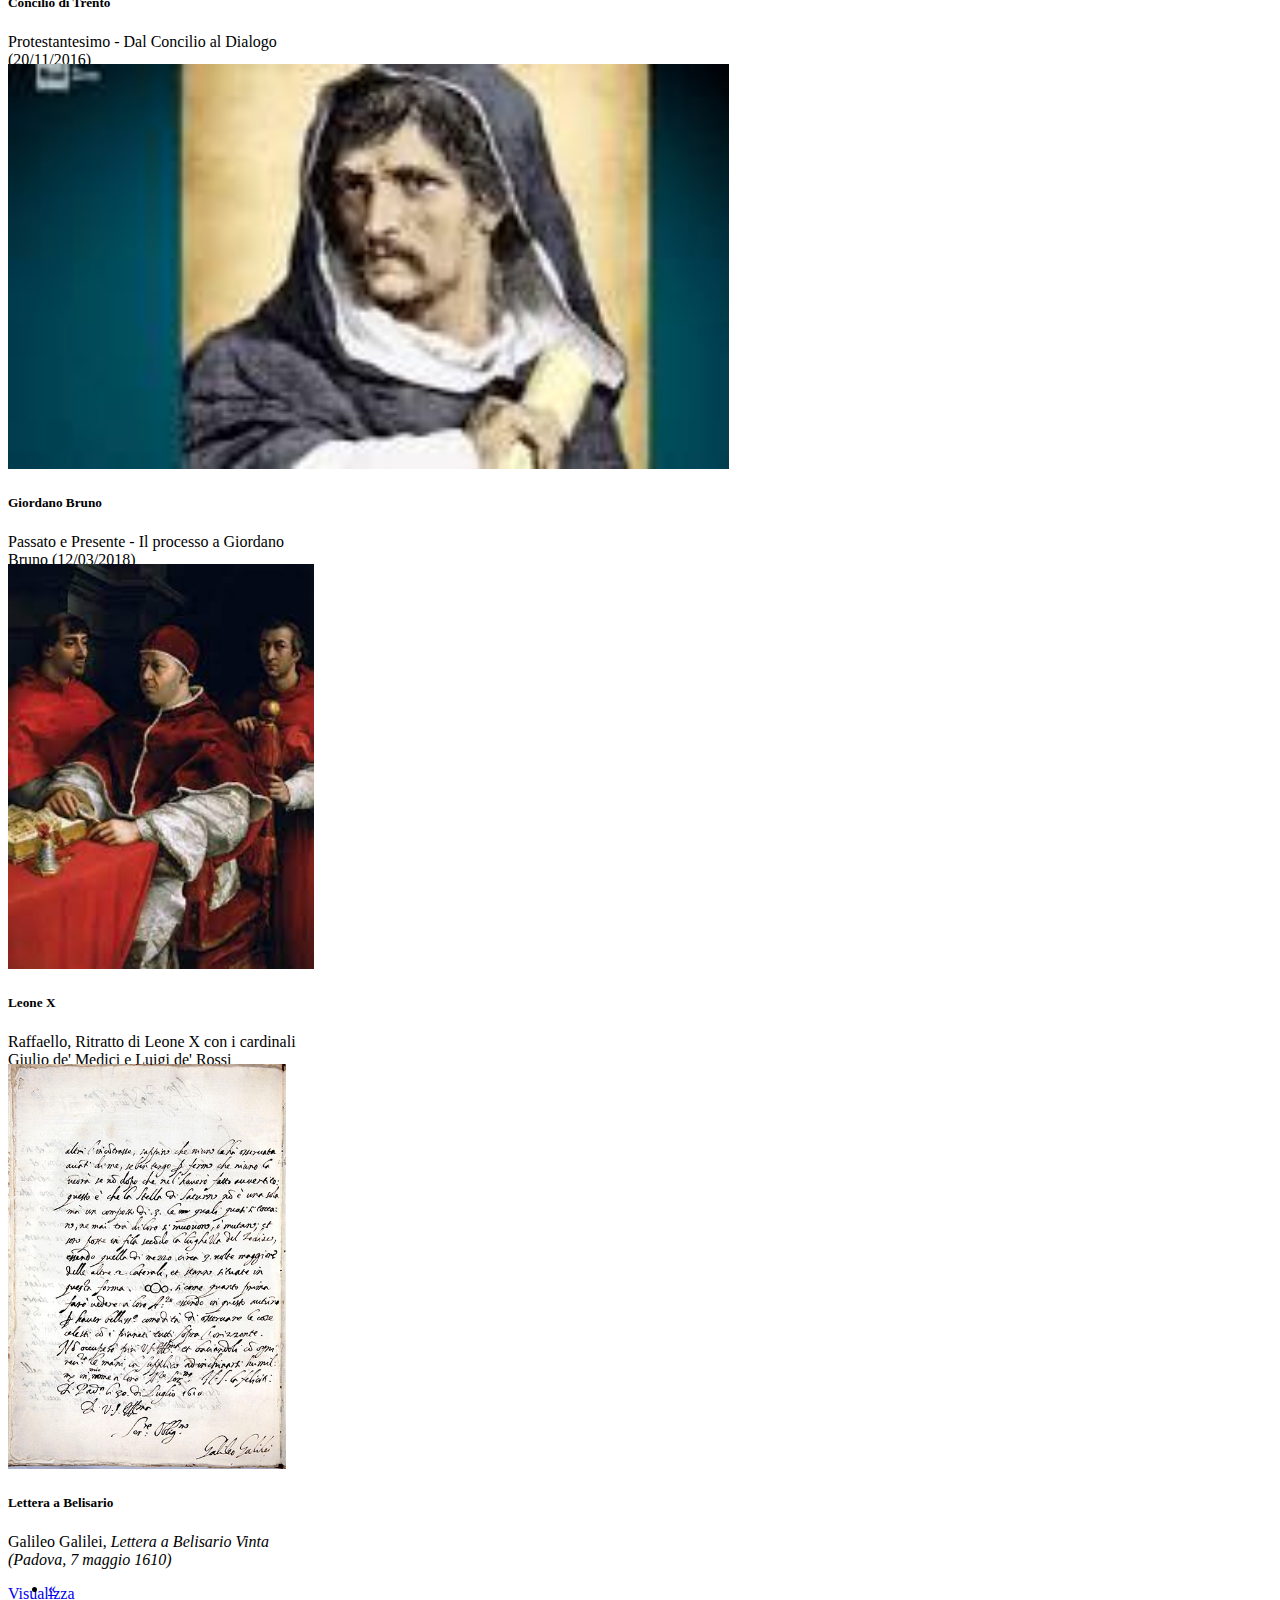
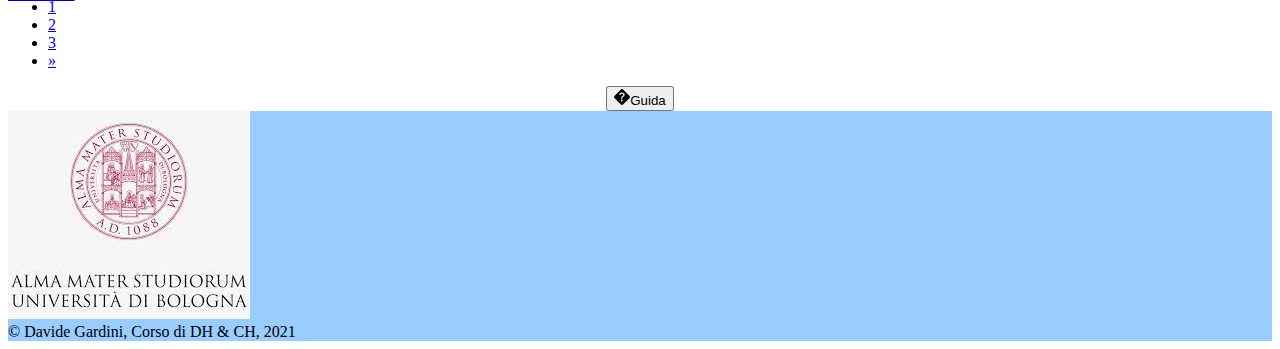
<file: video.html>
<!DOCTYPE html> <!--foglio secondario,legato all'index tramite il collegamento con href, in cui inserisco la pagina dedicata ai personaggi-->
<html lang="it">
	<head>
		<!--charset-->
		<meta charset="utf-8">
		<!--inserisco metadati DC-->
		<meta name="DC.Title" content="Riforma e Controriforma">
		<meta name="DC.Creator" content="Davide Gardini">
		<meta name="DC.Subject" content="Enciclopedia con testi, immagini e filmati realtive al periodo della Riforma e della Controriforma">
		<meta name="DC.Description" content="Enciclopedia con raccolta di vari oggetti al fine di dare una generale illustrazione di un periodo ampio, iniziato nel Cinquecento, protratto per tempo, e di portata tanto grande da cambiare il contesto circostante non solo in ambito religioso, ma anche sociale e politico, anche fuori dai confini dell'Europa">
		<!--inserisco il titolo del sito-->
		<title>Riforma e Controriforma</title>
		<!--inserisco link di Bootstrap per CSS-->
		<link rel="stylesheet" href="https://cdn.jsdelivr.net/npm/bootstrap@4.6.2/dist/css/bootstrap.min.css" integrity="sha384-xOolHFLEh07PJGoPkLv1IbcEPTNtaed2xpHsD9ESMhqIYd0nLMwNLD69Npy4HI+N" crossorigin="anonymous">
		<!--incollo link per foglio CSS-->
		<link rel="stylesheet" href="style.css"/>
	</head>
	<body>
		<header>
			<section class="container-fluid" style="background-color:rgb(255, 255, 204)">
				<div class="row">
					<div class="col-md-12">
						<h1>Riforma e Controriforma</h1>
					</div>
				</div>
			</section>
			<!--copio link della navbar di bootstrap-->
			<nav class="navbar navbar-expand-lg navbar-light bg-light">
  				<a class="navbar-link disabled"><b><i>Opzioni</i></b></a>
  				<button class="navbar-toggler" type="button" data-toggle="collapse" data-target="#navbarSupportedContent" aria-controls="navbarSupportedContent" aria-expanded="false" aria-label="Toggle navigation">
    				<span class="navbar-toggler-icon"></span>
  				</button>
  				<!--Compilo la Navbar inserendo le parole che occorrono per la navigazione, allegando ad ogni voce la pagina corrispondente, in modo che l'utente possa raggiungere la pagina desiderata-->

  				<div class="collapse navbar-collapse" id="navbarSupportedContent">
    				<ul class="navbar-nav mr-auto">
      					<li class="nav-item active">
        					<a class="nav-link" href="index.html">Home <span class="sr-only">(current)</span></a>
      					</li>
      					<li class="nav-item">
        					<a class="nav-link" href="#">Cronologia</a>
      					</li>
      					<li class="nav-item dropdown">
        					<a class="nav-link dropdown-toggle" href="#" role="button" data-toggle="dropdown" aria-expanded="false">Galleria
        					</a>
        					<div class="dropdown-menu">
          						<a class="dropdown-item" href="personaggi.html" target="_blank">Personaggi</a>
          						<div class="dropdown-divider"></div>
          						<a class="dropdown-item" href="video.html">Items</a>
        					</div>
      					</li>
      					<li class="nav-item">
      						<a class="nav-link disabled">|</a>
      					</li>
      					<li class="nav-item">
        					<a class="nav-link" href="bibliografia.html" target="_blank">Bibliografia</a>
      					</li>
    				</ul>
    				<form class="form-inline my-2 my-lg-0">
      					<input class="form-control mr-sm-2" type="search" placeholder="Search" aria-label="Search">
      					<button class="btn btn-outline-success my-2 my-sm-0" type="submit">Search</button>
    				</form>
  				</div>
			</nav>
		</header>
		<main>
			<section class="container-fluid">
	      		<div class="row">
	        		<div class="col-md-12 pb-4 pt-4 bg-secondary text-white">
	          			<h2 class="text-center">Items</h2>
	        		</div>
	      		</div>
	      		<div class="row">
	      			<div class="col-md-2">
	      				<aside>
	      					<!--inserisco il breadcrumbs-->
	      					<nav aria-label="breadcrumb">
								<ol class="breadcrumb">
									<li class="breadcrumb-item"><a href="index.html" title="Torna alla Home">Home</a></li>
									<li class="breadcrumb-item active" aria-current="page">Galleria-items</li>
								</ol>
							</nav>
							<div class="checkbox-container">
								<!--filtri-->
								<h3>Filtri di ricerca</h3>
								<div class="btn-group dropright mt-1">
  									<button type="button" class="btn btn-danger dropdown-toggle" data-toggle="dropdown" aria-expanded="false">
  									  Periodo
  									</button>
  									<div class="dropdown-menu p-3">
    									<!--Checkbox-->
    									<input type="checkbox">
  										<label>Riforma</label><br>
  										<input type="checkbox">
  										<label>Controriforma</label><br>
  										<input type="checkbox">
  										<label>Concilio di Trento</label><br>
  										<button type="button" class="btn btn-primary">Applica</button>
  									</div>
								</div>
								<div class="btn-group dropright mt-1">
  									<button type="button" class="btn btn-warning dropdown-toggle" data-toggle="dropdown" aria-expanded="false">
  									  Tipologia
  									</button>
  									<div class="dropdown-menu p-3">
    									<!--Checkbox-->
    									<input type="checkbox">
  										<label>Video</label><br>
  										<input type="checkbox">
  										<label>Immagini</label><br>
  										<input type="checkbox">
  										<label>Documenti</label><br>
  										<button type="button" class="btn btn-primary">Applica</button>
  									</div>
								</div>
							</div>
	      				</aside>
	      			</div>
	      			<div class="col-md-9 p-3">
						<div class="row">
							<div class="col-md-4 mt-3 p-3">
								<div class="card card-item" style="width: 18rem;">
								  	<img src="imm/imm-video/lutero-barbero2.jpg" class="card-img-top" alt="Video Barbero su Lutero">
								  	<div class="card-body">
								    	<h5 class="card-title">Martin Lutero</h5>
								    	<p class="card-text">Alessandro Barbero - Martin Lutero (p1 Doc)</p>
								    	<a href="https://www.youtube.com/watch?v=B14yDgidpgg" class="btn btn-outline-secondary" target="_blank"><svg xmlns="http://www.w3.org/2000/svg" width="16" height="16" fill="currentColor" class="bi bi-camera-reels-fill" viewBox="0 0 16 16">
									  		<path d="M6 3a3 3 0 1 1-6 0 3 3 0 0 1 6 0z"/>
									  		<path d="M9 6a3 3 0 1 1 0-6 3 3 0 0 1 0 6z"/>
									  		<path d="M9 6h.5a2 2 0 0 1 1.983 1.738l3.11-1.382A1 1 0 0 1 16 7.269v7.462a1 1 0 0 1-1.406.913l-3.111-1.382A2 2 0 0 1 9.5 16H2a2 2 0 0 1-2-2V8a2 2 0 0 1 2-2h7z"/>
										</svg>Visualizza</a>
								  	</div>
								</div>
							</div>
							<div class="col-md-4 mt-3 p-3">
								<div class="card card-item" style="width: 18rem;">
								  	<img src="imm/imm-video/luoghi-concilio-trento.jpg" class="card-img-top" alt="Video su luoghi del concilio di Trento">
								  	<div class="card-body">
								    	<h5 class="card-title">Concilio di Trento</h5>
								    	<p class="card-text">Protestantesimo - Dal Concilio al Dialogo (20/11/2016)</p>
								    	<a href="https://www.raiplay.it/video/2016/11/Dalla--Controriforma-al-Dialogo---Protestantesimo-del-20112016-bbd44b6e-d896-4c6d-b86e-1d649d5967ef.html" class="btn btn-outline-secondary" target="_blank"><svg xmlns="http://www.w3.org/2000/svg" width="16" height="16" fill="currentColor" class="bi bi-camera-reels-fill" viewBox="0 0 16 16">
									  		<path d="M6 3a3 3 0 1 1-6 0 3 3 0 0 1 6 0z"/>
									  		<path d="M9 6a3 3 0 1 1 0-6 3 3 0 0 1 0 6z"/>
									  		<path d="M9 6h.5a2 2 0 0 1 1.983 1.738l3.11-1.382A1 1 0 0 1 16 7.269v7.462a1 1 0 0 1-1.406.913l-3.111-1.382A2 2 0 0 1 9.5 16H2a2 2 0 0 1-2-2V8a2 2 0 0 1 2-2h7z"/>
										</svg>Visualizza</a>
								  	</div>
								</div>
							</div>
							<div class="col-md-4 mt-3 p-3">
								<div class="card card-item" style="width: 18rem;">
								  	<img src="imm/imm-video/processo-bruno-video.jpg" class="card-img-top" alt="Video su processo a Giordano Bruno">
								  	<div class="card-body">
								    	<h5 class="card-title">Giordano Bruno</h5>
								    	<p class="card-text">Passato e Presente - Il processo a Giordano Bruno (12/03/2018)</p>
								    	<a href="https://www.raiplay.it/video/2018/03/Passato-e-presente---IL-PROCESSO-DI-GIORDANO-BRUNO-c4ba29f9-1c71-4daf-8555-c80aeb817c1c.html" class="btn btn-outline-secondary" target="_blank"><svg xmlns="http://www.w3.org/2000/svg" width="16" height="16" fill="currentColor" class="bi bi-camera-reels-fill" viewBox="0 0 16 16">
									  		<path d="M6 3a3 3 0 1 1-6 0 3 3 0 0 1 6 0z"/>
									  		<path d="M9 6a3 3 0 1 1 0-6 3 3 0 0 1 0 6z"/>
									  		<path d="M9 6h.5a2 2 0 0 1 1.983 1.738l3.11-1.382A1 1 0 0 1 16 7.269v7.462a1 1 0 0 1-1.406.913l-3.111-1.382A2 2 0 0 1 9.5 16H2a2 2 0 0 1-2-2V8a2 2 0 0 1 2-2h7z"/>
										</svg>Visualizza</a>
								  	</div>
								</div>
							</div>
						</div>
						<div class="row">
							<div class="col-md-4 mt-3 p-3">
								<div class="card card-item" style="width: 18rem;">
								  	<img src="imm/leone-x-raffaello.jpg" class="card-img-top" alt="Ritratto di Leone X">
								  	<div class="card-body">
								    	<h5 class="card-title">Leone X</h5>
								    	<p class="card-text">Raffaello, Ritratto di Leone X con i cardinali Giulio de' Medici e Luigi de' Rossi</p>
								    	<a href="item-quadro.html" class="btn btn-outline-secondary" target="_blank">Visualizza</a>
								  	</div>
								</div>
							</div>
							<div class="col-md-4 mt-3 p-3">
								<div class="card card-item" style="width: 18rem;">
								  	<img src="imm/lettera-galileo.jpg" class="card-img-top" alt="Lettera a Belisario Vinta">
								  	<div class="card-body">
								    	<h5 class="card-title">Lettera a Belisario</h5>
								    	<p class="card-text">Galileo Galilei, <i>Lettera a Belisario Vinta (Padova, 7 maggio 1610)</i></p>
								    	<a href="item-doc-galileo.html" class="btn btn-outline-secondary" target="_blank">Visualizza</a>
								  	</div>
								</div>
							</div>
						</div>
						<div class="row">
							<div class="col-md-12 p-3">
								<nav aria-label="Page navigation example">
								  	<ul class="pagination justify-content-center">
								    	<li class="page-item">
								      		<a class="page-link" href="#" aria-label="Previous">
								        		<span aria-hidden="true">&laquo;</span>
								      		</a>
								    	</li>
								    	<li class="page-item"><a class="page-link" href="#">1</a></li>
								    	<li class="page-item"><a class="page-link" href="#">2</a></li>
								    	<li class="page-item"><a class="page-link" href="#">3</a></li>
								    	<li class="page-item">
								      		<a class="page-link" href="#" aria-label="Next">
								        		<span aria-hidden="true">&raquo;</span>
								      		</a>
								    	</li>
								  	</ul>
								</nav>
							</div>
						</div>
	      			</div>
	      			<div class="col-md-1 p-2">
	      				<aside>
	      					<button type="button" class="btn btn-success"><svg xmlns="http://www.w3.org/2000/svg" width="16" height="16" fill="currentColor" class="bi bi-question-diamond-fill mr-1" viewBox="0 0 16 16">
  							<path d="M9.05.435c-.58-.58-1.52-.58-2.1 0L.436 6.95c-.58.58-.58 1.519 0 2.098l6.516 6.516c.58.58 1.519.58 2.098 0l6.516-6.516c.58-.58.58-1.519 0-2.098L9.05.435zM5.495 6.033a.237.237 0 0 1-.24-.247C5.35 4.091 6.737 3.5 8.005 3.5c1.396 0 2.672.73 2.672 2.24 0 1.08-.635 1.594-1.244 2.057-.737.559-1.01.768-1.01 1.486v.105a.25.25 0 0 1-.25.25h-.81a.25.25 0 0 1-.25-.246l-.004-.217c-.038-.927.495-1.498 1.168-1.987.59-.444.965-.736.965-1.371 0-.825-.628-1.168-1.314-1.168-.803 0-1.253.478-1.342 1.134-.018.137-.128.25-.266.25h-.825zm2.325 6.443c-.584 0-1.009-.394-1.009-.927 0-.552.425-.94 1.01-.94.609 0 1.028.388 1.028.94 0 .533-.42.927-1.029.927z"/>
							</svg>Guida</button>
	      				</aside>
	      			</div>
	      		</div>
	    	</section>

    	</main>

    	<footer>
			<section class="container-fluid">
				<div class="row">
					<div class="col-md-12 text-center">
					  	<img src="imm/logo-unibo.jpg" class="text-center" alt="Logo Unibo">
					</div>
				</div>
				<div class="row">
					<div class="col-md-12 bg-white text-dark">
						<h7>&copy; Davide Gardini, Corso di DH & CH, 2021</h7>
					</div>
				</div>
			</section>
		</footer>	
		<script src="https://cdn.jsdelivr.net/npm/jquery@3.5.1/dist/jquery.slim.min.js" integrity="sha384-DfXdz2htPH0lsSSs5nCTpuj/zy4C+OGpamoFVy38MVBnE+IbbVYUew+OrCXaRkfj" crossorigin="anonymous"></script>
		<script src="https://cdn.jsdelivr.net/npm/bootstrap@4.6.2/dist/js/bootstrap.bundle.min.js" integrity="sha384-Fy6S3B9q64WdZWQUiU+q4/2Lc9npb8tCaSX9FK7E8HnRr0Jz8D6OP9dO5Vg3Q9ct" crossorigin="anonymous"></script>
	</body>
</html>
</file>
<file: style.css>
.carousel
.carousel-caption {
	background-color: rgba(26, 26, 26, .7); left: 0; right: 0; width: 100%;
}

h1 {
	font-family: Lucida Calligraphy;
	color: red;
}

.card-body {
	height: 300px;
}
.btn {
	display: block; margin: 0 auto;
}

.breadcrumb {
	background-color: white;
}

.dropright {
	width: 100%;
}

.card-img-top {
	height: 45vh;
}

.card-item {
	height: 500px;
}

.card-pers {
	height: 500px;
}

.card-quadro {
	width: 100%;
	height: 700px;
}

.card-quadro-img {
	width: 350px;
	height: 60vh;
	margin-left: auto;
	margin-right: auto;
}

footer {
	background-color: rgb(153, 204, 255);
}
</file>
